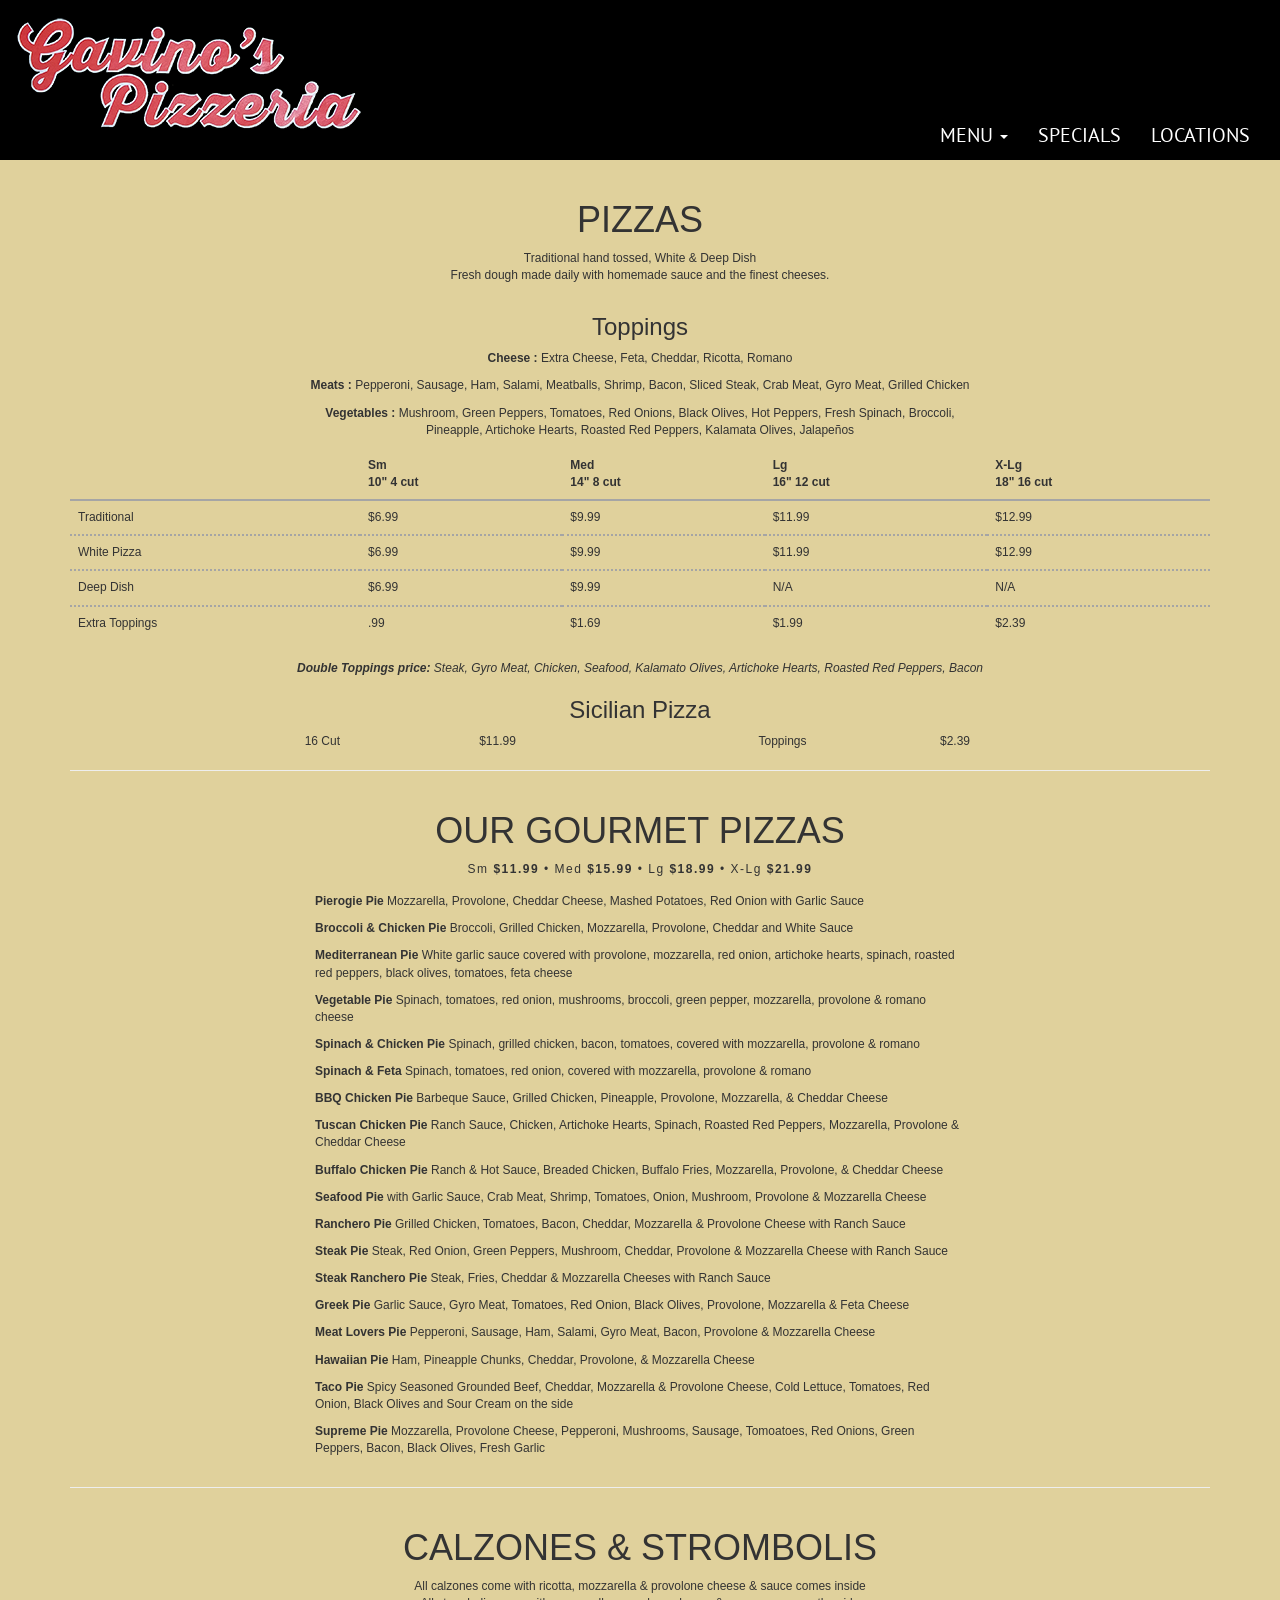
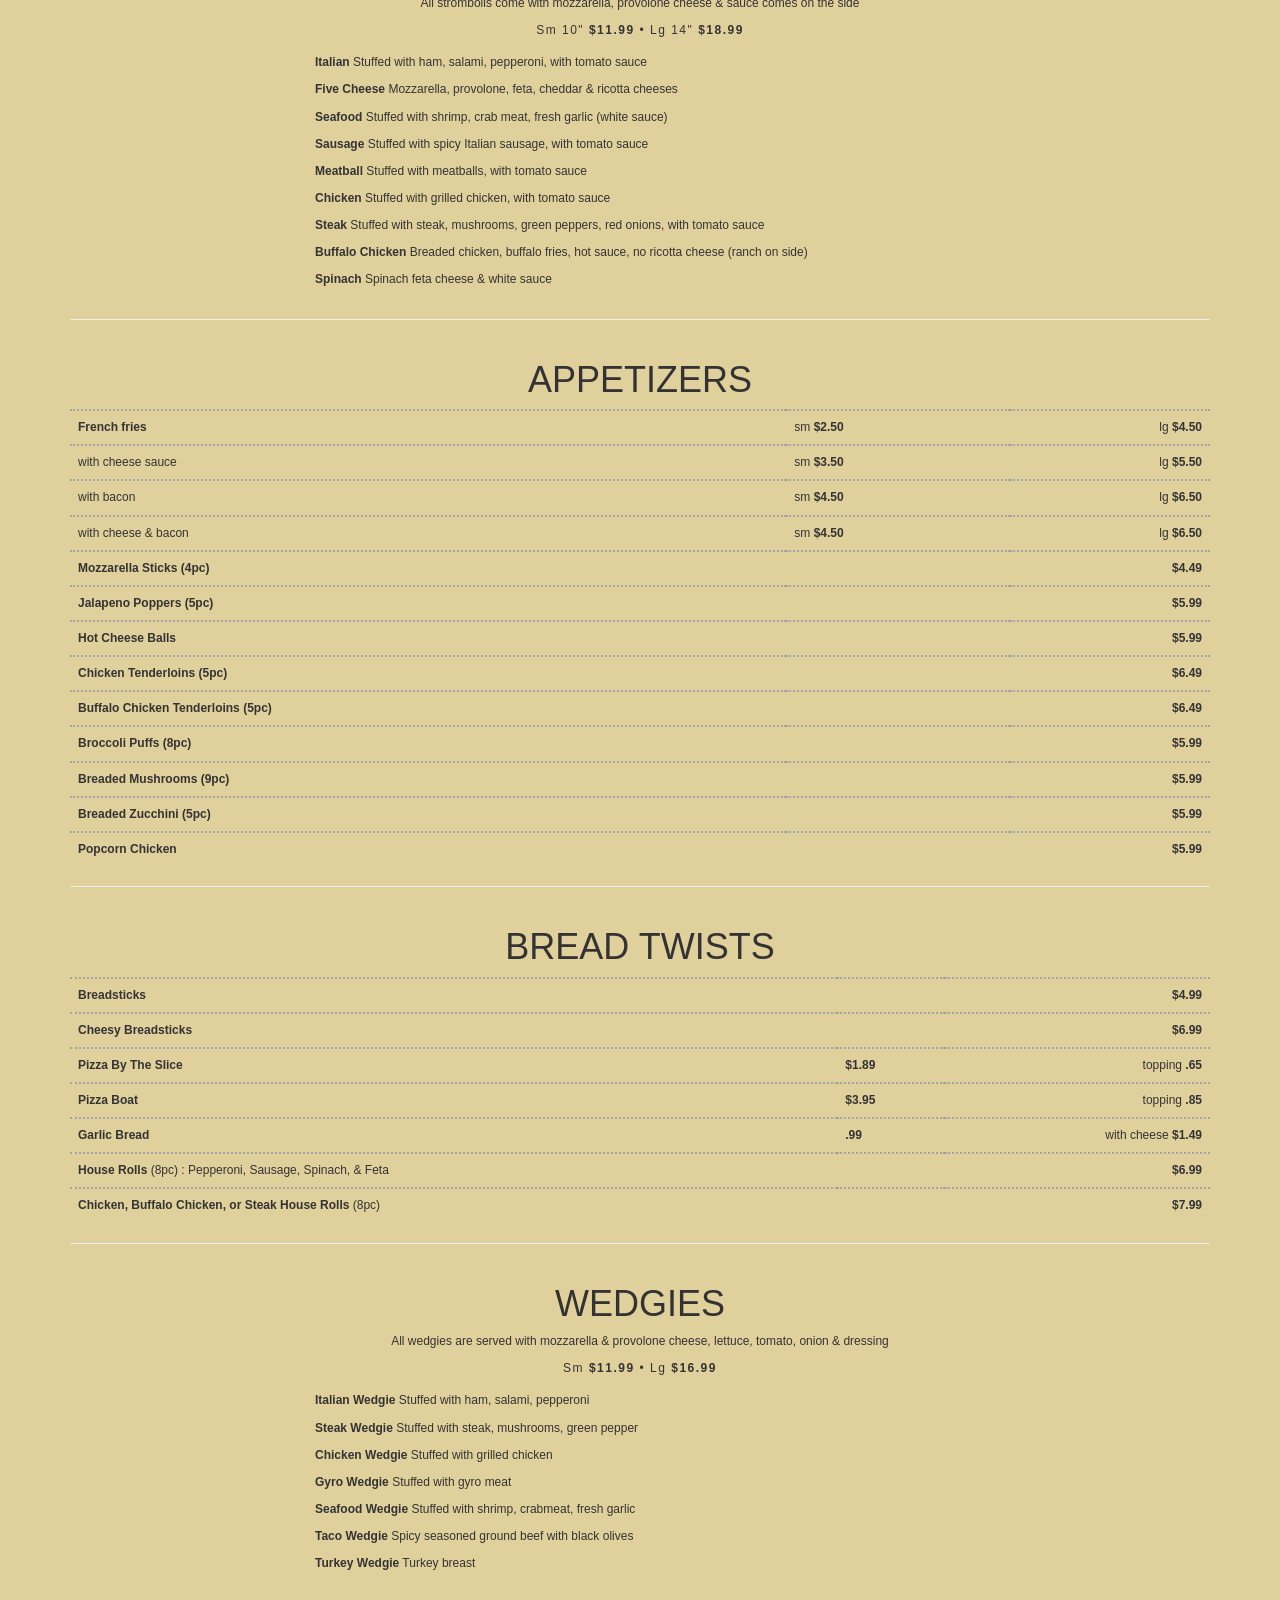
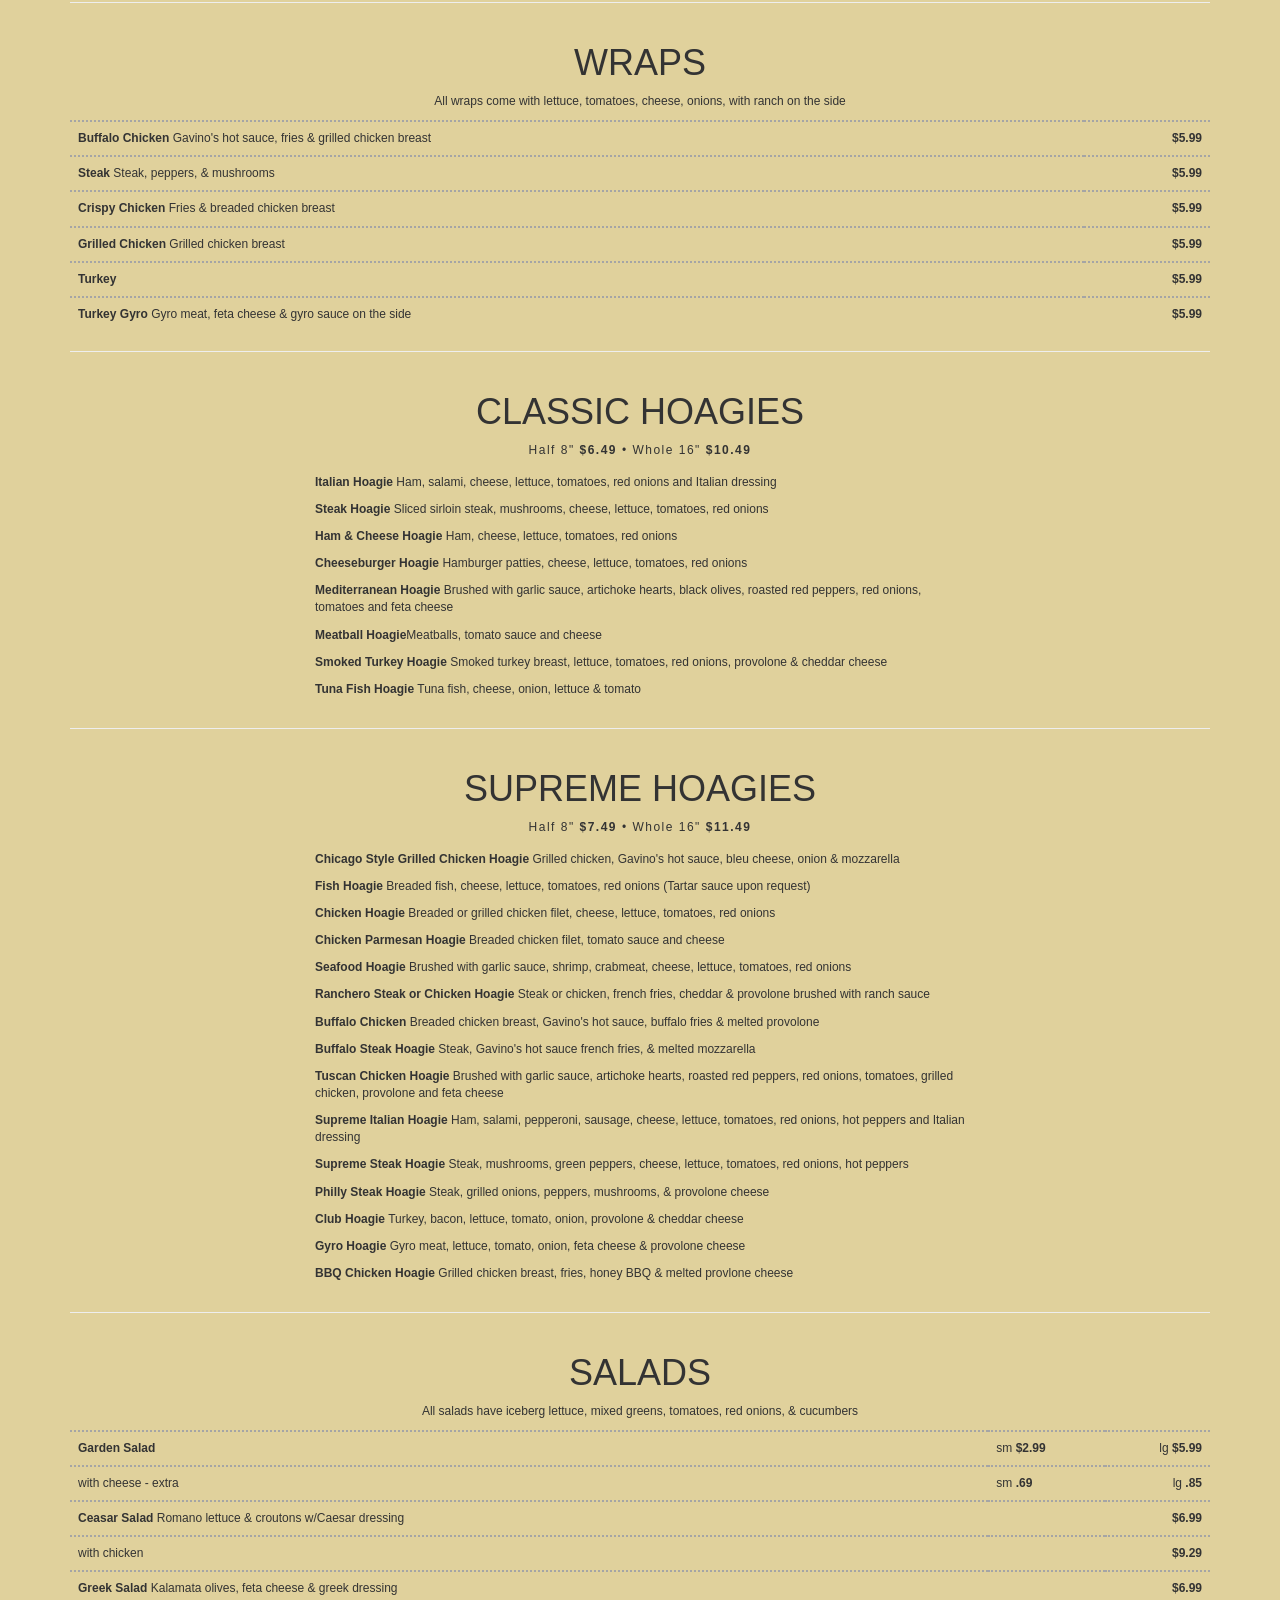
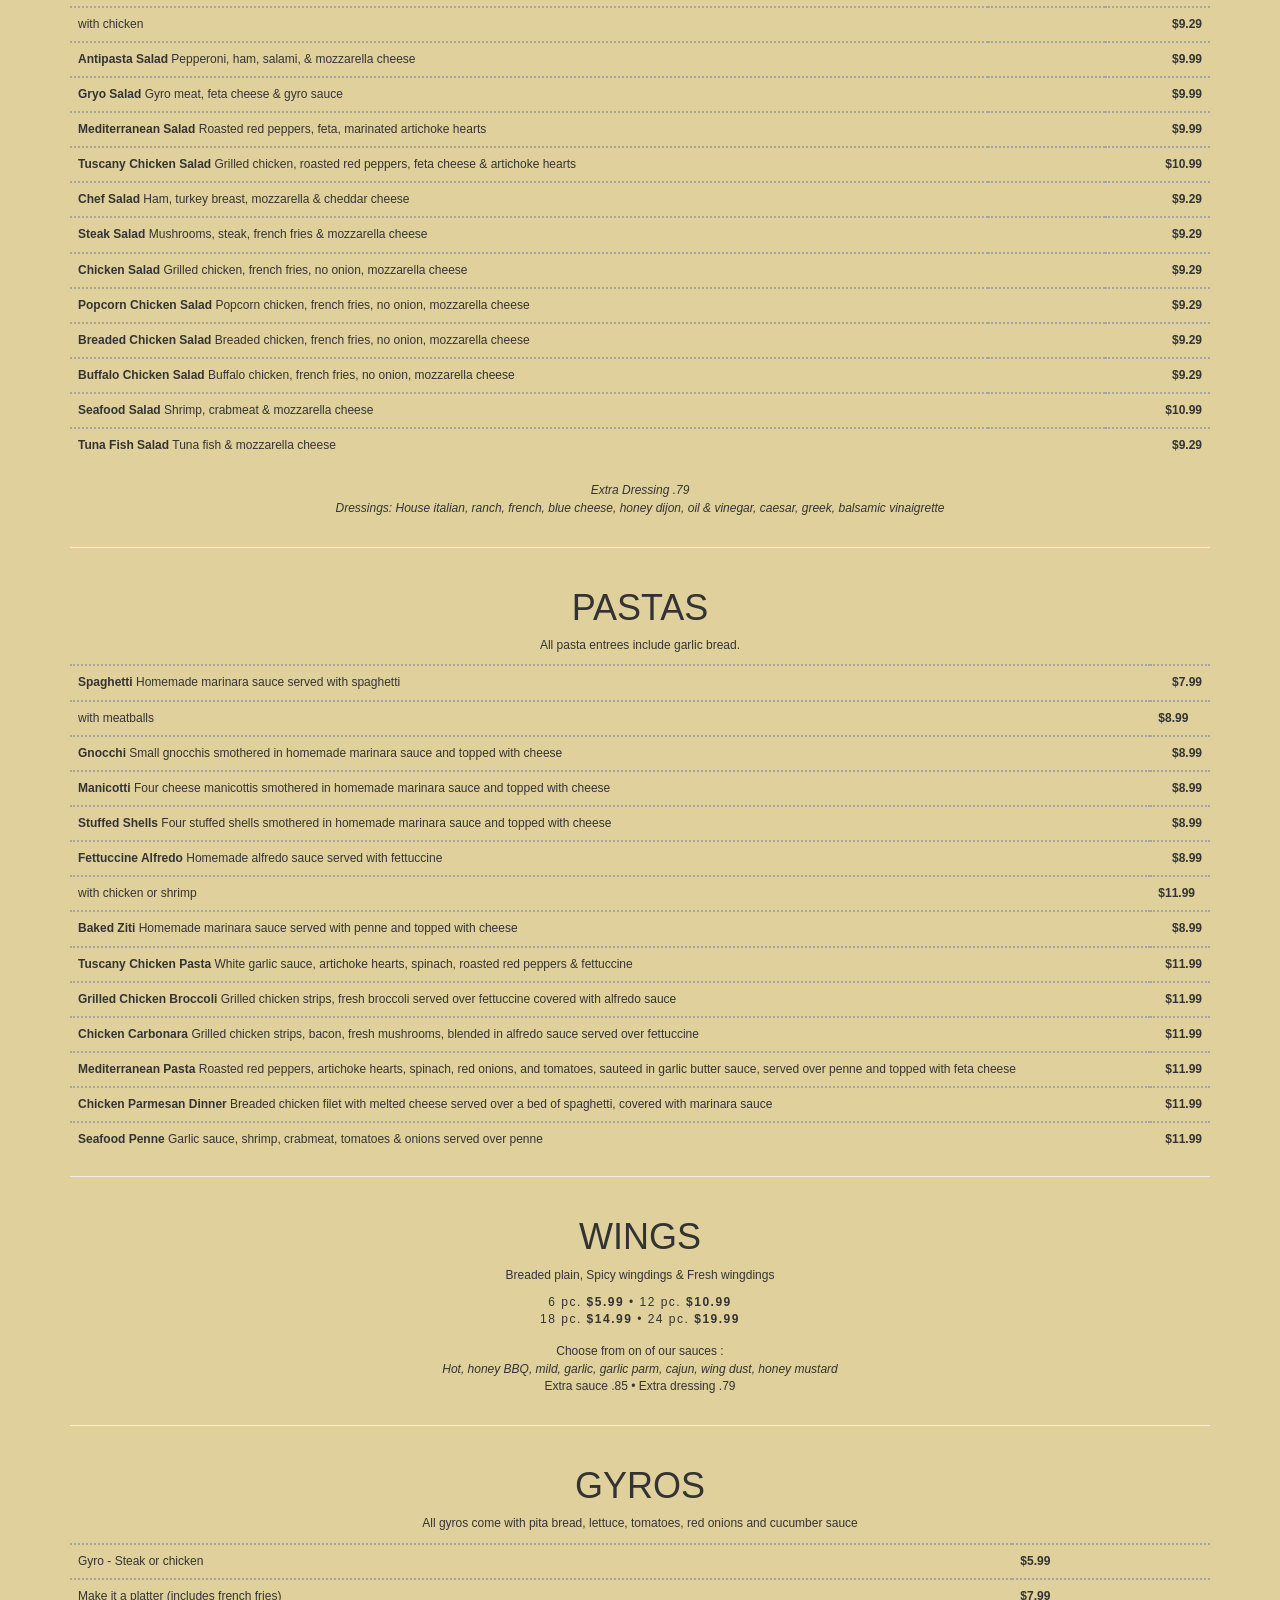
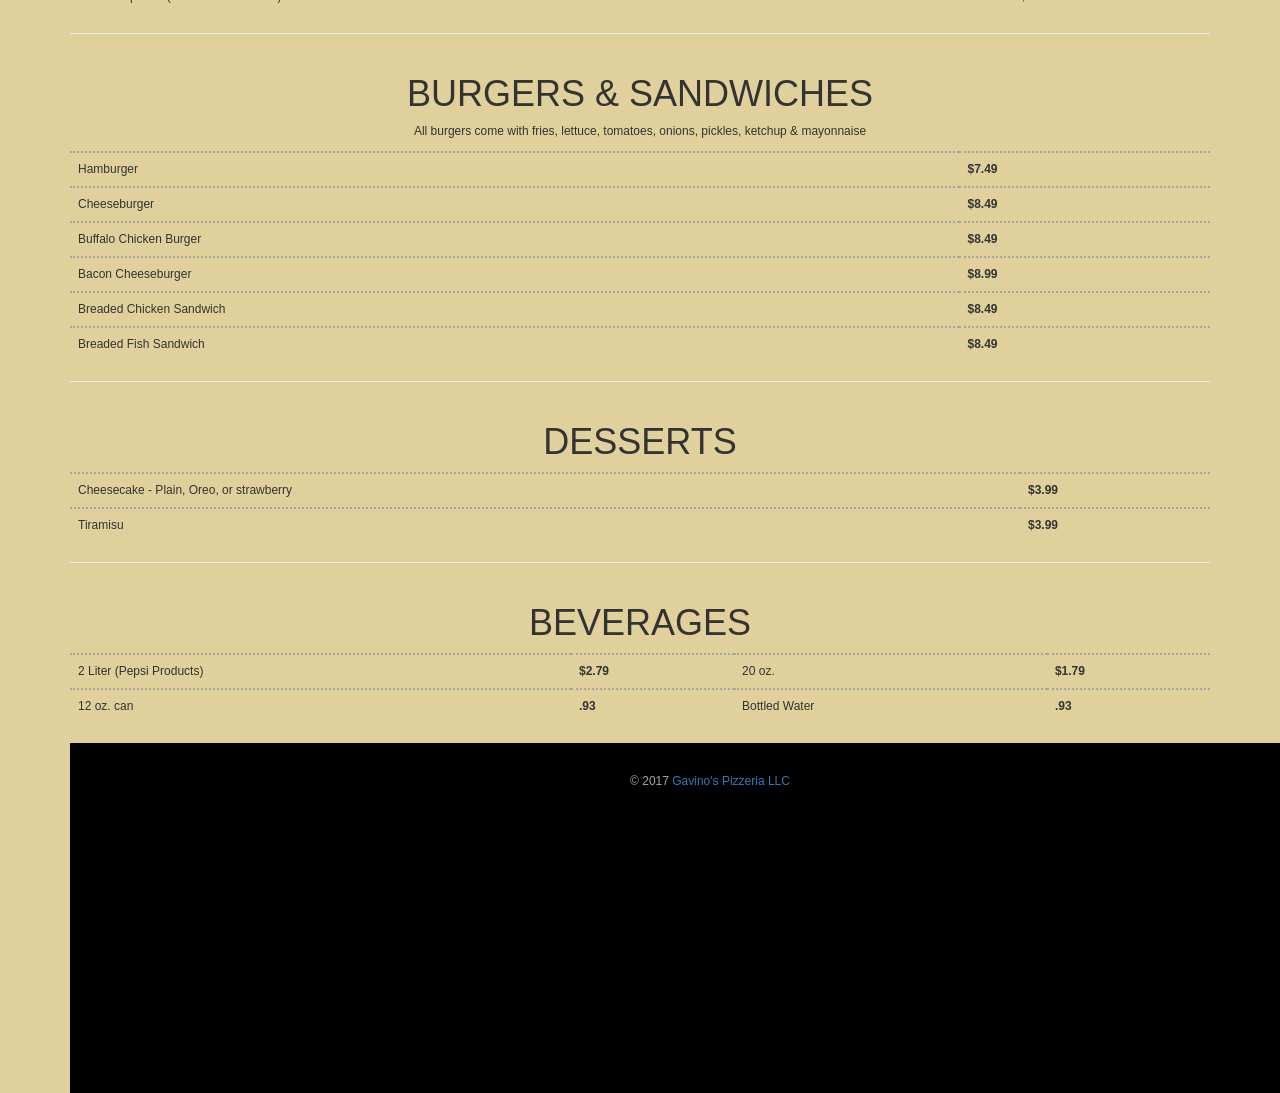
<file: new_nav.html>
<!DOCTYPE html>
<html lang="en">
  <head>
    <meta charset="utf-8">
    <meta http-equiv="X-UA-Compatible" content="IE=edge">
    <meta name="viewport" content="width=device-width, initial-scale=1">
    <!-- The above 3 meta tags *must* come first in the head; any other head content must come *after* these tags -->
    <meta name="description" content="Gavino's Pizzeria, Homemade Italian Food located in McKees Rocks, Pittsburgh, Pennsylvania.">
    <meta name="keywords" content="Gavino's, Pizza, Pizza shop, McKees Rocks, Pittsburgh, Pennsylvania, Subs, Breadsticks">
    <meta name="author" content="Stephanie Symosko">
    <title>Gavino's Pizzeria - Homemade Italian Food</title>

    <!-- Bootstrap -->
    <!-- Latest compiled and minified CSS -->
    <link rel="stylesheet" href="https://maxcdn.bootstrapcdn.com/bootstrap/3.3.7/css/bootstrap.min.css"
    integrity="sha384-BVYiiSIFeK1dGmJRAkycuHAHRg32OmUcww7on3RYdg4Va+PmSTsz/K68vbdEjh4u" crossorigin="anonymous">

    <!-- Custom Styles -->
    <link rel="stylesheet" href="css/nav_styles.css">
    <!-- <link rel="stylesheet" href="css/styles.css"> -->

    <!-- Google Fonts -->
    <link href="https://fonts.googleapis.com/css?family=PT+Sans|PT+Serif|Playfair+Display" rel="stylesheet">

    <!-- Icon Styles -->
    <link rel="stylesheet" href="https://cdnjs.cloudflare.com/ajax/libs/font-awesome/4.7.0/css/font-awesome.min.css">

    <!-- HTML5 shim and Respond.js for IE8 support of HTML5 elements and media queries -->
    <!-- WARNING: Respond.js doesn't work if you view the page via file:// -->
    <!--[if lt IE 9]>
      <script src="https://oss.maxcdn.com/html5shiv/3.7.3/html5shiv.min.js"></script>
      <script src="https://oss.maxcdn.com/respond/1.4.2/respond.min.js"></script>
    <![endif]-->
  </head>
  <body>
    <!-- Start the site navigation -->
    <nav class="navbar navbar-default">
      <div class="container-fluid">
        <!-- Brand and toggle get grouped for better mobile display -->
        <div class="navbar-header">
          <button type="button" class="navbar-toggle collapsed" data-toggle="collapse" data-target="#bs-example-navbar-collapse-1" aria-expanded="false">
            <span class="sr-only">Toggle navigation</span>
            <span class="icon-bar"></span>
            <span class="icon-bar"></span>
            <span class="icon-bar"></span>
          </button>
          <a href="index.php" class="navbar-brand">
            <img src="images/gavinos_logo.png">
          </a>
        </div>

        <!-- Collect the nav links, forms, and other content for toggling -->
        <div class="collapse navbar-collapse" id="bs-example-navbar-collapse-1">
          <ul class="nav navbar-nav navbar-right">
            <li class="dropdown">
              <a href="#" class="dropdown-toggle main-menu-item" data-toggle="dropdown" role="button" aria-haspopup="true" aria-expanded="false">Menu <span class="caret"></span></a>
              <ul class="dropdown-menu">
                <li><a href="#pizzas">Pizzas</a></li>
                <li><a href="#gourmet-pizzas">Gourmet Pizzas</a></li>
                <li><a href="#calzone-strombolis">Calzones &amp; Strombolis</a></li>
                <!-- <li class="dropdown-header">Nav header</li> -->
                <li><a class"anchor" href="#appetizers">Appetizers</a></li>
                <li><a href="#bread-twists">Bread Twists</a></li>
                <li><a href="#wedgies">Wedgies</a></li>
                <li><a href="#wraps">Wraps</a></li>
                <li><a class"anchor" href="#classic-hoagies">Classic Hoagies</a></li>
                <li><a href="#supreme-hoagies">Supreme Hoagies</a></li>
                <li><a href="#salads">Salads</a></li>
                <li><a href="#pastas">Pastas</a></li>
                <li><a href="#wings">Wings</a></li>
                <li><a href="#gyros">Gyros</a></li>
                <li><a href="#burgers-sandwiches">Burgers &amp; Sandwiches</a></li>
                <li><a href="#desserts">Desserts</a></li>
                <li><a href="#beverages">Beverages</a></li>
                <li role="separator" class="divider"></li>
                <li><a href="images/gavinos_menu_3-31.pdf" target="_blank">Full Menu</a></li>
              </ul>
            </li><!-- End Dropdown menu item -->
            <li class="main-menu-item"><a href="#">Specials</a></li>
            <li class="main-menu-item"><a href="#">Locations</a></li>
          </ul>
        </div><!-- /.navbar-collapse -->
      </div><!-- /.container-fluid -->
    </nav>




    <!-- Content -->
    <div class="container">
      <!-- Menu Item Title -->
      <div class="row">
        <div class="col-md-12 text-center">
          <h1 id="pizzas" class="text-uppercase">Pizzas</h1>
          <p>Traditional hand tossed, White &amp; Deep Dish<br/>
          Fresh dough made daily with homemade sauce and the finest cheeses.</p>
        </div>
      </div>
      <div class="row">
        <div class="col-md-12 text-center">
          <h3>Toppings</h3>
          <p>
            <strong>Cheese : </strong> Extra Cheese, Feta, Cheddar, Ricotta, Romano
          </p>
          <p>
            <strong>Meats : </strong> Pepperoni, Sausage, Ham, Salami, Meatballs, Shrimp,
            Bacon, Sliced Steak, Crab Meat, Gyro Meat, Grilled Chicken
          </p>
          <p>
            <strong>Vegetables : </strong> Mushroom, Green Peppers, Tomatoes, Red Onions,
            Black Olives, Hot Peppers, Fresh Spinach, Broccoli,<br/> Pineapple, Artichoke Hearts,
            Roasted Red Peppers, Kalamata Olives, Jalape&#241;os
          </p>
        </div>
      </div>


      <!-- Pizza Table -->
      <table  class="table">
        <thead>
          <tr>
            <th>&nbsp;</th>
            <th>Sm <br/> 10" 4 cut </th>
            <th>Med <br/> 14" 8 cut</th>
            <th>Lg <br/> 16" 12 cut</th>
            <th>X-Lg <br/> 18" 16 cut </th>
          </tr>
        </thead>
        <tbody>
          <tr>
            <td>Traditional</td>
            <td>$6.99</td>
            <td>$9.99</td>
            <td>$11.99</td>
            <td>$12.99</td>
          </tr>
          <tr>
            <td>White Pizza</td>
            <td>$6.99</td>
            <td>$9.99</td>
            <td>$11.99</td>
            <td>$12.99</td>
          </tr>
          <tr>
            <td>Deep Dish</td>
            <td>$6.99</td>
            <td>$9.99</td>
            <td>N/A</td>
            <td>N/A</td>
          </tr>
          <tr>
            <td>Extra Toppings</td>
            <td>.99</td>
            <td>$1.69</td>
            <td>$1.99</td>
            <td>$2.39</td>
          </tr>
        </tbody>
      </table>

      <div class="row double-toppings">
        <div class="col-md-12 text-center">
          <em><strong>Double Toppings price:</strong> Steak, Gyro Meat, Chicken, Seafood, Kalamato
          Olives, Artichoke Hearts, Roasted Red Peppers, Bacon </em>
        </div>
      </div>



      <div class="row">
        <div class="col-md-12 text-center">
          <h3>Sicilian Pizza</h3>
          <div class="col-xs-3 col-md-3 text-right">16 Cut</div>
          <div class="col-xs-3 col-md-3">$11.99</div>
          <div class="col-xs-3 col-md-3 ">Toppings</div>
          <div class="col-xs-3 col-md-3 text-left">$2.39</div>
        </div>
      </div>

      <!-- Horizontal Rule in between each list item -->
      <hr class="blue-divider">

      <div class="row">
        <div class="col-md-12 text-center">
          <h1 id="gourmet-pizzas" class="text-uppercase">Our Gourmet Pizzas</h1>
        </div>
      </div>
      <!-- Section Items -->
      <div class="row">
        <div class="col-md-2"></div>
        <div class="col-md-8 text-center gourmet-prices">
          Sm <strong>$11.99</strong> &#8226; Med <strong>$15.99</strong> &#8226;
          Lg <strong>$18.99</strong> &#8226; X-Lg <strong>$21.99</strong>
        </div>
        <div class="col-md-2"></div>
      </div> <!-- End Section Items -->
      <!-- Section Items -->
      <div class="row">
        <div class="col-md-2"></div>
        <div class="col-md-8 text-left">
          <p>
            <strong>Pierogie Pie</strong> Mozzarella, Provolone, Cheddar Cheese,
            Mashed Potatoes, Red Onion with Garlic Sauce
          </p>
          <p>
            <strong>Broccoli &amp; Chicken Pie</strong> Broccoli, Grilled Chicken,
            Mozzarella, Provolone, Cheddar and White Sauce
          </p>
          <p>
            <strong>Mediterranean Pie</strong> White garlic sauce covered with provolone,
            mozzarella, red onion, artichoke hearts, spinach, roasted red peppers, black
            olives, tomatoes, feta cheese
          </p>
          <p>
            <strong>Vegetable Pie</strong> Spinach, tomatoes, red onion, mushrooms,
            broccoli, green pepper, mozzarella, provolone &amp; romano cheese
          </p>
          <p>
            <strong>Spinach &amp; Chicken Pie</strong> Spinach, grilled chicken, bacon,
            tomatoes, covered with mozzarella, provolone &amp; romano
          </p>
          <p>
            <strong>Spinach &amp; Feta</strong> Spinach, tomatoes, red onion, covered with
            mozzarella, provolone &amp; romano
          </p>
          <p>
            <strong>BBQ Chicken Pie</strong> Barbeque Sauce, Grilled Chicken, Pineapple,
            Provolone, Mozzarella, &amp; Cheddar Cheese
          </p>
          <p>
            <strong>Tuscan Chicken Pie</strong> Ranch Sauce, Chicken, Artichoke Hearts,
            Spinach, Roasted Red Peppers, Mozzarella, Provolone &amp; Cheddar Cheese
          </p>
          <p>
            <strong>Buffalo Chicken Pie</strong> Ranch &amp; Hot Sauce, Breaded Chicken,
            Buffalo Fries, Mozzarella, Provolone, &amp; Cheddar Cheese
          </p>
          <p>
            <strong>Seafood Pie</strong> with Garlic Sauce, Crab Meat, Shrimp, Tomatoes,
            Onion, Mushroom, Provolone &amp; Mozzarella Cheese
          </p>
          <p>
            <strong>Ranchero Pie</strong> Grilled Chicken, Tomatoes, Bacon, Cheddar,
            Mozzarella &amp; Provolone Cheese with Ranch Sauce
          </p>
          <p>
            <strong>Steak Pie</strong> Steak, Red Onion, Green Peppers, Mushroom, Cheddar,
            Provolone &amp; Mozzarella Cheese with Ranch Sauce
          </p>
          <p>
            <strong>Steak Ranchero Pie</strong> Steak, Fries, Cheddar &amp; Mozzarella
            Cheeses with Ranch Sauce
          </p>
          <p>
            <strong>Greek Pie</strong> Garlic Sauce, Gyro Meat, Tomatoes, Red Onion,
            Black Olives, Provolone, Mozzarella &amp; Feta Cheese
          </p>
          <p>
            <strong>Meat Lovers Pie</strong> Pepperoni, Sausage, Ham, Salami, Gyro Meat,
            Bacon, Provolone &amp; Mozzarella Cheese
          </p>
          <p>
            <strong>Hawaiian Pie</strong> Ham, Pineapple Chunks, Cheddar, Provolone,
            &amp; Mozzarella Cheese
          </p>
          <p>
            <strong>Taco Pie</strong> Spicy Seasoned Grounded Beef, Cheddar, Mozzarella
            &amp; Provolone Cheese, Cold Lettuce, Tomatoes, Red Onion, Black Olives and
            Sour Cream on the side
          </p>
          <p>
            <strong>Supreme Pie</strong> Mozzarella, Provolone Cheese, Pepperoni,
            Mushrooms, Sausage, Tomoatoes, Red Onions, Green Peppers, Bacon, Black Olives,
            Fresh Garlic
          </p>
        </div>
        <div class="col-md-2"></div>
      </div> <!-- End Section Items -->

      <!-- Horizontal Rule in between each list item -->
      <hr class="blue-divider">

      <div class="row">
        <div class="col-md-12 text-center">
          <h1 id="calzones-strombolis" class="text-uppercase">Calzones &amp; Strombolis</h1>
          <p> All calzones come with ricotta, mozzarella &amp; provolone cheese
          &amp; sauce comes inside <br/>
          All strombolis come with mozzarella, provolone cheese &amp; sauce comes
          on the side
        </p>
        </div>
      </div>
      <!-- Section Items -->
      <div class="row">
        <div class="col-md-2"></div>
        <div class="col-md-8 text-center calzone-prices">
          Sm 10" <strong>$11.99</strong> &#8226;
          Lg 14" <strong>$18.99</strong>
        </div>
        <div class="col-md-2"></div>
      </div> <!-- End Section Items -->
      <!-- Section Items -->
      <div class="row">
        <div class="col-md-2"></div>
        <div class="col-md-8 text-left">
          <p>
            <strong>Italian</strong> Stuffed with ham, salami, pepperoni, with tomato sauce
          </p>
          <p>
            <strong>Five Cheese</strong> Mozzarella, provolone, feta, cheddar &amp;
            ricotta cheeses
          </p>
          <p>
            <strong>Seafood</strong> Stuffed with shrimp, crab meat, fresh garlic (white sauce)
          </p>
          <p>
            <strong>Sausage</strong> Stuffed with spicy Italian sausage, with tomato sauce
          </p>
          <p>
            <strong>Meatball</strong> Stuffed with meatballs, with tomato sauce
          </p>
          <p>
            <strong>Chicken</strong> Stuffed with grilled chicken, with tomato sauce
          </p>
          <p>
            <strong>Steak</strong> Stuffed with steak, mushrooms, green peppers, red onions,
            with tomato sauce
          </p>
          <p>
            <strong>Buffalo Chicken</strong> Breaded chicken, buffalo fries, hot sauce, no
            ricotta cheese (ranch on side)
          </p>
          <p>
            <strong>Spinach</strong> Spinach feta cheese &amp; white sauce
          </p>
        </div>
        <div class="col-md-2"></div>
      </div> <!-- End Section Items -->

      <!-- Horizontal Rule in between each list item -->
      <hr class="blue-divider">

      <!-- Appetizer Items -->
      <div class="row">
        <div class="col-md-12 text-center">
          <h1 id="appetizers" class="text-uppercase">Appetizers</h1>
        </div>
      </div>

      <table class="table">
        <tbody>
          <tr>
            <td><strong>French fries</strong></td>
            <td>sm <strong>$2.50</strong></td>
            <td class="text-right">lg <strong>$4.50</strong> </td>
          </tr>
          <tr>
            <td>with cheese sauce</td>
            <td>sm <strong>$3.50</strong> </td>
            <td class="text-right">lg <strong>$5.50</strong> </td>
          </tr>
          <tr>
            <td>with bacon</td>
            <td>sm <strong>$4.50</strong></td>
            <td class="text-right">lg <strong>$6.50</strong> </td>
          </tr>
          <tr>
            <td>with cheese &amp; bacon</td>
            <td>sm <strong>$4.50</strong> </td>
            <td class="text-right">lg <strong>$6.50</strong> </td>
          </tr>
          <tr>
            <td><strong>Mozzarella Sticks (4pc)</strong></td>
            <td></td>
            <td class="text-right"><strong>$4.49</strong></td>
          </tr>
          <tr>
            <td><strong>Jalapeno Poppers (5pc)</strong></td>
            <td></td>
            <td class="text-right"><strong>$5.99</strong></td>
          </tr>
          <tr>
            <td><strong>Hot Cheese Balls </strong></td>
            <td></td>
            <td class="text-right"><strong>$5.99</strong></td>
          </tr>
          <tr>
            <td><strong>Chicken Tenderloins (5pc) </strong></td>
            <td></td>
            <td class="text-right"><strong>$6.49</strong></td>
          </tr>
          <tr>
            <td><strong>Buffalo Chicken Tenderloins (5pc) </strong></td>
            <td></td>
            <td class="text-right"><strong>$6.49</strong></td>
          </tr>
          <tr>
            <td><strong>Broccoli Puffs (8pc) </strong></td>
            <td></td>
            <td class="text-right"><strong>$5.99</strong></td>
          </tr>
          <tr>
            <td><strong>Breaded Mushrooms (9pc) </strong></td>
            <td></td>
            <td class="text-right"><strong>$5.99</strong></td>
          </tr>
          <tr>
            <td><strong>Breaded Zucchini (5pc) </strong></td>
            <td></td>
            <td class="text-right"><strong>$5.99</strong></td>
          </tr>
          <tr>
            <td><strong>Popcorn Chicken </strong></td>
            <td></td>
            <td class="text-right"><strong>$5.99</strong></td>
          </tr>
        </tbody>
      </table>

      <!-- Horizontal Rule in between each list item -->
      <hr class="blue-divider">

      <!-- Menu Item Title -->
      <div class="row">
        <div class="col-md-12 text-center">
          <h1 id="bread-twists" class="text-uppercase">Bread Twists</h1>
        </div>
      </div>
      <!-- Bread Twist Items -->
      <table class="table">
        <tbody>
          <tr>
            <td><strong>Breadsticks</strong></td>
            <td></td>
            <td class="text-right"><strong>$4.99</strong></td>
          </tr>

          <tr>
            <td><strong>Cheesy Breadsticks</strong></td>
            <td></td>
            <td class="text-right"><strong>$6.99</strong></td>
          </tr>
          <tr>
            <td><strong>Pizza By The Slice</strong></td>
            <td><strong>$1.89</strong></td>
            <td class="text-right">topping <strong>.65</strong> </td>
          </tr>
          <tr>
            <td><strong>Pizza Boat </strong></td>
            <td><strong>$3.95</strong> </td>
            <td class="text-right">topping <strong>.85</strong> </td>
          </tr>
          <tr>
            <td><strong>Garlic Bread</strong></td>
            <td><strong>.99</strong></td>
            <td class="text-right">with cheese <strong>$1.49</strong> </td>
          </tr>
          <tr>
            <td><strong>House Rolls</strong> (8pc) : Pepperoni, Sausage, Spinach, &amp; Feta</td>
            <td></td>
            <td class="text-right"><strong>$6.99</strong></td>
          </tr>
          <tr>
            <td><strong>Chicken, Buffalo Chicken, or Steak House Rolls</strong> (8pc) </td>
            <td></td>
            <td class="text-right"><strong>$7.99</strong> </td>
          </tr>
        </tbody>
      </table>

      <!-- Horizontal Rule in between each list item -->
      <hr class="blue-divider">

      <div class="row">
        <div class="col-md-12 text-center">
          <h1 id="wedgies" class="text-uppercase">Wedgies</h1>
          <p> All wedgies are served with mozzarella &amp; provolone cheese,
          lettuce, tomato, onion &amp; dressing
        </p>
        </div>
      </div>
      <!-- Section Items -->
      <div class="row">
        <div class="col-md-2"></div>
        <div class="col-md-8 text-center wedgie-prices">
          Sm <strong>$11.99</strong> &#8226;
          Lg <strong>$16.99</strong>
        </div>
        <div class="col-md-2"></div>
      </div> <!-- End Section Items -->
      <!-- Section Items -->
      <div class="row">
        <div class="col-md-2"></div>
        <div class="col-md-8 text-left">
          <p>
            <strong>Italian Wedgie</strong> Stuffed with ham, salami, pepperoni
          </p>
          <p>
            <strong>Steak Wedgie</strong> Stuffed with steak, mushrooms, green pepper
          </p>
          <p>
            <strong>Chicken Wedgie</strong> Stuffed with grilled chicken
          </p>
          <p>
            <strong>Gyro Wedgie</strong> Stuffed with gyro meat
          </p>
          <p>
            <strong>Seafood Wedgie</strong> Stuffed with shrimp, crabmeat, fresh garlic
          </p>
          <p>
            <strong>Taco Wedgie</strong> Spicy seasoned ground beef with black olives
          </p>
          <p>
            <strong>Turkey Wedgie</strong> Turkey breast
          </p>
        </div>
        <div class="col-md-2"></div>
      </div> <!-- End Section Items -->

      <!-- Horizontal Rule in between each list item -->
      <hr class="blue-divider">



      <!-- Menu Item Title -->
      <div class="row">
        <div class="col-md-12 text-center">
          <h1 id="wraps" class="text-uppercase">Wraps</h1>
          <p>All wraps come with lettuce, tomatoes, cheese,
            onions, with ranch on the side
          </p>
        </div>
      </div>
      <!-- Wrap Items -->
      <table class="table">
        <tbody>
          <tr>
            <td><strong>Buffalo Chicken</strong> Gavino's hot sauce, fries &amp; grilled chicken
            breast </td>
            <td class="text-right"><strong>$5.99</strong></td>
          </tr>
          <tr>
            <td><strong>Steak</strong> Steak, peppers, &amp; mushrooms</td>
            <td class="text-right"><strong>$5.99</strong></td>
          </tr>
          <tr>
            <td><strong>Crispy Chicken</strong> Fries &amp; breaded chicken breast</td>
            <td class="text-right"><strong>$5.99</strong></td>
          </tr>
          <tr>
            <td><strong>Grilled Chicken</strong> Grilled chicken breast</td>
            <td class="text-right"><strong>$5.99</strong></td>
          </tr>
          <tr>
            <td><strong>Turkey</strong> </td>
            <td class="text-right"><strong>$5.99</strong></td>
          </tr>
          <tr>
            <td><strong>Turkey Gyro</strong> Gyro meat, feta cheese &amp; gyro sauce on the side </td>
            <td class="text-right"><strong>$5.99</strong></td>
          </tr>
        </tbody>
      </table>

      <!-- Horizontal Rule in between each list item -->
      <hr class="blue-divider">

      <div class="row">
        <div class="col-md-12 text-center">
          <h1 id="classic-hoagies" class="text-uppercase">Classic Hoagies</h1>
        </div>
      </div>
      <!-- Section Items -->
      <div class="row">
        <div class="col-md-2"></div>
        <div class="col-md-8 text-center classic-hoagies-price">
          Half 8" <strong>$6.49</strong> &#8226;
          Whole 16" <strong>$10.49</strong>
        </div>
        <div class="col-md-2"></div>
      </div> <!-- End Section Items -->
      <!-- Section Items -->
      <div class="row">
        <div class="col-md-2"></div>
        <div class="col-md-8 text-left">
          <p>
            <strong>Italian Hoagie</strong> Ham, salami, cheese, lettuce, tomatoes, red
            onions and Italian dressing
          </p>
          <p>
            <strong>Steak Hoagie</strong> Sliced sirloin steak, mushrooms, cheese, lettuce,
            tomatoes, red onions
          </p>
          <p>
            <strong>Ham &amp; Cheese Hoagie</strong> Ham, cheese, lettuce, tomatoes, red
            onions
          </p>
          <p>
            <strong>Cheeseburger Hoagie</strong> Hamburger patties, cheese, lettuce,
            tomatoes, red onions
          </p>
          <p>
            <strong>Mediterranean Hoagie</strong> Brushed with garlic sauce, artichoke
            hearts, black olives, roasted red peppers, red onions, tomatoes and feta
            cheese
          </p>
          <p>
            <strong>Meatball Hoagie</strong>Meatballs, tomato sauce and cheese
          </p>
          <p>
            <strong>Smoked Turkey Hoagie</strong> Smoked turkey breast, lettuce, tomatoes,
            red onions, provolone &amp; cheddar cheese
          </p>
          <p>
            <strong>Tuna Fish Hoagie</strong> Tuna fish, cheese, onion, lettuce &amp; tomato
          </p>
        </div>
        <div class="col-md-2"></div>
      </div> <!-- End Section Items -->

      <!-- Horizontal Rule in between each list item -->
      <hr class="blue-divider">

      <div class="row">
        <div class="col-md-12 text-center">
          <h1 id="supreme-hoagies" class="text-uppercase">Supreme Hoagies</h1>
        </div>
      </div>
      <!-- Section Items -->
      <div class="row">
        <div class="col-md-2"></div>
        <div class="col-md-8 text-center supreme-hoagie-price">
          Half 8" <strong>$7.49</strong> &#8226;
          Whole 16" <strong>$11.49</strong>
        </div>
        <div class="col-md-2"></div>
      </div> <!-- End Section Items -->
      <!-- Section Items -->
      <div class="row">
        <div class="col-md-2"></div>
        <div class="col-md-8 text-left">
          <p>
            <strong>Chicago Style Grilled Chicken Hoagie</strong> Grilled chicken, Gavino's
            hot sauce, bleu cheese, onion &amp; mozzarella
          </p>
          <p>
            <strong>Fish Hoagie</strong> Breaded fish, cheese, lettuce, tomatoes, red onions
            (Tartar sauce upon request)
          </p>
          <p>
            <strong>Chicken Hoagie</strong> Breaded or grilled chicken filet, cheese, lettuce,
            tomatoes, red onions
          </p>
          <p>
            <strong>Chicken Parmesan Hoagie</strong> Breaded chicken filet, tomato
            sauce and cheese
          </p>
          <p>
            <strong>Seafood Hoagie</strong> Brushed with garlic sauce, shrimp, crabmeat,
            cheese, lettuce, tomatoes, red onions
          </p>
          <p>
            <strong>Ranchero Steak or Chicken Hoagie</strong> Steak or chicken,
            french fries, cheddar &amp; provolone brushed with ranch sauce
          </p>
          <p>
            <strong>Buffalo Chicken</strong> Breaded chicken breast, Gavino's hot
            sauce, buffalo fries &amp; melted provolone
          </p>
          <p>
            <strong>Buffalo Steak Hoagie</strong> Steak, Gavino's hot sauce french
            fries, &amp; melted mozzarella
          </p>
          <p>
            <strong>Tuscan Chicken Hoagie</strong> Brushed with garlic sauce, artichoke
           	hearts, roasted red peppers, red onions, tomatoes, grilled chicken, provolone
           	and feta cheese
          </p>
          <p>
           	<strong>Supreme Italian Hoagie</strong> Ham, salami, pepperoni, sausage, cheese,
           	lettuce, tomatoes, red onions, hot peppers and Italian dressing
          </p>
          <p>
           	<strong>Supreme Steak Hoagie</strong> Steak, mushrooms, green peppers, cheese, lettuce,
           	tomatoes, red onions, hot peppers
          </p>
          <p>
           	<strong>Philly Steak Hoagie</strong> Steak, grilled onions, peppers, mushrooms, &amp;
           	provolone cheese
          </p>
          <p>
           	<strong>Club Hoagie</strong> Turkey, bacon, lettuce, tomato, onion, provolone &amp;
           	cheddar cheese
          </p>
          <p>
           	<strong>Gyro Hoagie</strong> Gyro meat, lettuce, tomato, onion, feta cheese &amp;
           	provolone cheese
          </p>
          <p>
           	<strong>BBQ Chicken Hoagie</strong>  Grilled chicken breast, fries, honey BBQ &amp;
           	melted provlone cheese
          </p>
        </div>
        <div class="col-md-2"></div>
      </div> <!-- End Section Items -->

      <!-- Horizontal Rule in between each list item -->
      <hr class="blue-divider">


      <!-- Menu Item Title -->
      <div class="row">
        <div class="col-md-12 text-center">
          <h1 id="salads" class="text-uppercase">Salads</h1>
          <p>All salads have iceberg lettuce, mixed greens, tomatoes,
          	 red onions, &amp; cucumbers
          </p>
        </div>
      </div>

      <table class="table">
        <tbody>
          <tr>
            <td><strong>Garden Salad</strong> </td>
            <td>sm <strong>$2.99</strong></td>
            <td class="text-right">lg <strong>$5.99</strong></td>
          </tr>
          <tr>
            <td>with cheese - extra</td>
            <td>sm <strong>.69</strong></td>
            <td class="text-right">lg <strong>.85</strong></td>
          </tr>
          <tr>
            <td><strong>Ceasar Salad</strong> Romano lettuce &amp; croutons w/Caesar dressing</td>
            <td></td>
            <td class="text-right"><strong>$6.99</strong></td>
          </tr>
          <tr>
            <td>with chicken</td>
            <td></td>
            <td class="text-right"><strong>$9.29</strong></td>
          </tr>
          <tr>
            <td><strong>Greek Salad</strong> Kalamata olives, feta cheese &amp; greek dressing</td>
            <td></td>
            <td class="text-right"><strong>$6.99</strong></td>
          </tr>
          <tr>
            <td>with chicken</td>
            <td></td>
            <td class="text-right"><strong>$9.29</strong></td>
          </tr>
          <tr>
            <td><strong>Antipasta Salad </strong> Pepperoni, ham, salami, &amp; mozzarella cheese</td>
            <td></td>
            <td class="text-right"><strong>$9.99</strong></td>
          </tr>
          <tr>
            <td><strong>Gryo Salad </strong> Gyro meat, feta cheese &amp; gyro sauce</td>
            <td></td>
            <td class="text-right"><strong>$9.99</strong></td>
          </tr>
          <tr>
            <td><strong>Mediterranean Salad </strong> Roasted red peppers, feta, marinated artichoke hearts</td>
            <td></td>
            <td class="text-right"><strong>$9.99</strong></td>
          </tr>
          <tr>
            <td><strong>Tuscany Chicken Salad </strong> Grilled chicken, roasted red peppers, feta cheese
            &amp; artichoke hearts</td>
            <td></td>
            <td class="text-right"><strong>$10.99</strong></td>
          </tr>
          <tr>
            <td><strong>Chef Salad </strong> Ham, turkey breast, mozzarella &amp; cheddar cheese</td>
            <td></td>
            <td class="text-right"><strong>$9.29</strong></td>
          </tr>
          <tr>
            <td><strong>Steak Salad </strong> Mushrooms, steak, french fries &amp; mozzarella cheese</td>
            <td></td>
            <td class="text-right"><strong>$9.29</strong></td>
          </tr>
          <tr>
            <td><strong>Chicken Salad </strong> Grilled chicken, french fries, no onion, mozzarella cheese </td>
            <td></td>
            <td class="text-right"><strong>$9.29</strong></td>
          </tr>
          <tr>
            <td><strong>Popcorn Chicken Salad</strong> Popcorn chicken, french fries, no onion, mozzarella cheese </td>
            <td></td>
            <td class="text-right"><strong>$9.29</strong></td>
          </tr>
          <tr>
            <td><strong>Breaded Chicken Salad</strong> Breaded chicken, french fries, no onion, mozzarella cheese</td>
            <td></td>
            <td class="text-right"><strong>$9.29</strong></td>
          </tr>
          <tr>
            <td><strong>Buffalo Chicken Salad</strong> Buffalo chicken, french fries, no onion, mozzarella cheese</td>
            <td></td>
            <td class="text-right"><strong>$9.29</strong></td>
          </tr>
          <tr>
            <td><strong>Seafood Salad</strong> Shrimp, crabmeat &amp; mozzarella cheese</td>
            <td></td>
            <td class="text-right"><strong>$10.99</strong></td>
          </tr>
          <tr>
            <td><strong>Tuna Fish Salad</strong> Tuna fish &amp; mozzarella cheese</td>
            <td></td>
            <td class="text-right"><strong>$9.29</strong></td>
          </tr>
        </tbody>
      </table>


      <div class="row">
        <div class="col-md-12 text-center">
          <p><em>Extra Dressing .79 </br>
          Dressings: House italian, ranch, french, blue cheese, honey dijon,
          oil &amp; vinegar, caesar, greek, balsamic vinaigrette</em>
          </p>
        </div>
      </div>
      <!-- Horizontal Rule in between each list item -->
      <hr class="blue-divider">

    <!-- Menu Item Title -->
      <div class="row">
        <div class="col-md-12 text-center">
          <h1 id="pastas" class="text-uppercase">Pastas</h1>
          <p>All pasta entrees include garlic bread.
          </p>
        </div>
      </div>
      <table class="table">
        <tbody>
          <tr>
            <td><strong>Spaghetti</strong> Homemade marinara sauce served with spaghetti</br>
             </td>
            <td class="text-right"><strong>$7.99</strong></td>
          </tr>
          <tr>
            <td>with meatballs</td>
            <td><strong>$8.99</strong></td>
          </tr>
          <tr>
            <td><strong>Gnocchi</strong> Small gnocchis smothered in homemade marinara sauce and topped with cheese </td>
            <td class="text-right"><strong>$8.99</strong></td>
          </tr>
          <tr>
            <td><strong>Manicotti</strong> Four cheese manicottis smothered in homemade marinara sauce and topped with cheese</td>
            <td class="text-right"><strong>$8.99</strong></td>
          </tr>
          <tr>
            <td><strong>Stuffed Shells</strong> Four stuffed shells smothered in homemade marinara sauce and topped with cheese </td>
            <td class="text-right"><strong>$8.99</strong></td>
          </tr>
          <tr>
            <td><strong>Fettuccine Alfredo </strong> Homemade alfredo sauce served with fettuccine</td>
            <td class="text-right"><strong>$8.99</strong></td>
          </tr>
          <tr>
            <td>with chicken or shrimp </td>
            <td><strong>$11.99</strong></td>
          </tr>
          <tr>
            <td><strong>Baked Ziti </strong> Homemade marinara sauce served with penne and topped with cheese </td>
            <td class="text-right"><strong>$8.99</strong></td>
          </tr>
          <tr>
            <td><strong>Tuscany Chicken Pasta </strong> White garlic sauce, artichoke hearts, spinach, roasted red peppers &amp; fettuccine </td>
            <td class="text-right"><strong>$11.99</strong></td>
          </tr>
          <tr>
            <td><strong>Grilled Chicken Broccoli </strong> Grilled chicken strips, fresh broccoli served over fettuccine covered
            with alfredo sauce</td>
            <td class="text-right"><strong>$11.99</strong></td>
          </tr>
          <tr>
            <td><strong>Chicken Carbonara </strong> Grilled chicken strips, bacon, fresh mushrooms, blended in
            alfredo sauce served over fettuccine </td>
            <td class="text-right"><strong>$11.99</strong></td>
          </tr>
          <tr>
            <td><strong>Mediterranean Pasta </strong> Roasted red peppers, artichoke hearts, spinach, red onions, and tomatoes,
            sauteed in garlic butter sauce, served over penne and topped with feta cheese </td>
            <td class="text-right"><strong>$11.99</strong></td>
          </tr>
          <tr>
            <td><strong>Chicken Parmesan Dinner</strong> Breaded chicken filet with melted cheese served over a bed of spaghetti,
            covered with marinara sauce  </td>
            <td class="text-right"><strong>$11.99</strong></td>
          </tr>
          <tr>
            <td><strong>Seafood Penne</strong> Garlic sauce, shrimp, crabmeat, tomatoes &amp; onions served over penne </td>
            <td class="text-right"><strong>$11.99</strong></td>
          </tr>
        </tbody>
      </table>

     <!-- Horizontal Rule in between each list item -->
      <hr class="blue-divider">



    <!-- Wings Menu Items -->
    <div class="row">
      <div class="col-md-12 text-center">
          <h1 id="wings" class="text-uppercase">Wings</h1>
          <p>
            Breaded plain, Spicy wingdings &amp; Fresh wingdings
          </p>
      </div>
    </div>
    <div class="row">
      <div class="col-md-2"></div>
      <div class="col-md-8 text-center wing-prices">
        6 pc. <strong>$5.99</strong> &#8226;
        12 pc. <strong>$10.99</strong> <br/>
        18 pc. <strong>$14.99</strong> &#8226;
        24 pc. <strong>$19.99</strong>
      </div>
      <div class="col-md-2"></div>
    </div> <!-- End Section Items -->
    <div class="row">
      <div class="col-md-12 text-center">
          <p>
            Choose from on of our sauces : <br/>
            <em>
              Hot, honey BBQ, mild, garlic, garlic parm, cajun, wing dust,
              honey mustard
            </em><br/>
            Extra sauce .85 &#8226; Extra dressing .79
          </p>
      </div>
    </div>

    <!-- Horizontal Rule in between each list item -->
     <hr class="blue-divider">

    <!-- Gyro Menu Items -->
     <div class="row">
       <div class="col-md-12 text-center">
           <h1 id="gyros" class="text-uppercase">Gyros</h1>
           <p>
             All gyros come with pita bread, lettuce, tomatoes,
             red onions and cucumber sauce
           </p>
       </div>
     </div>
    <table class="table">
      <tbody>
        <tr>
          <td>Gyro - Steak or chicken</td>
          <td><strong>$5.99</strong></td>
        </tr>
        <tr>
          <td>Make it a platter (includes french fries)</td>
          <td><strong>$7.99</strong></td>
        </tr>
      </tbody>
    </table>

    <!-- Horizontal Rule in between each list item -->
     <hr class="blue-divider">

    <!-- Gyro Menu Items -->
     <div class="row">
       <div class="col-md-12 text-center">
           <h1 id="burgers-sandwiches" class="text-uppercase">Burgers &amp; Sandwiches</h1>
           <p>
             All burgers come with fries, lettuce, tomatoes,
             onions, pickles, ketchup &amp; mayonnaise
           </p>
       </div>
     </div>
    <table class="table">
      <tbody>
        <tr>
          <td>Hamburger</td>
          <td><strong>$7.49</strong></td>
        </tr>
        <tr>
          <td>Cheeseburger</td>
          <td><strong>$8.49</strong></td>
        </tr>
        <tr>
          <td>Buffalo Chicken Burger</td>
          <td><strong>$8.49</strong></td>
        </tr>
        <tr>
          <td>Bacon Cheeseburger</td>
          <td><strong>$8.99</strong></td>
        </tr>
        <tr>
          <td>Breaded Chicken Sandwich</td>
          <td><strong>$8.49</strong></td>
        </tr>
        <tr>
          <td>Breaded Fish Sandwich</td>
          <td><strong>$8.49</strong></td>
        </tr>
      </tbody>
    </table>

    <!-- Horizontal Rule in between each list item -->
     <hr class="blue-divider">

    <!-- Dessert Items -->
     <div class="row">
       <div class="col-md-12 text-center">
           <h1 id="dessert" class="text-uppercase">Desserts</h1>
       </div>
     </div>
    <table class="table">
      <tbody>
        <tr>
          <td>Cheesecake - Plain, Oreo, or strawberry</td>
          <td><strong>$3.99</strong></td>
        </tr>
        <tr>
          <td>Tiramisu</td>
          <td><strong>$3.99</strong></td>
        </tr>
      </tbody>
    </table>

    <!-- Horizontal Rule in between each list item -->
     <hr class="blue-divider">

    <!-- Beverage Items -->
     <div class="row">
       <div class="col-md-12 text-center">
           <h1 id="beverages" class="text-uppercase">Beverages</h1>
       </div>
     </div>
    <table class="table">
      <tbody>
        <tr>
          <td>2 Liter (Pepsi Products)</td>
          <td><strong>$2.79</strong></td>
          <td>20 oz.</td>
          <td><strong>$1.79</strong></td>
        </tr>
        <tr>
          <td>12 oz. can</td>
          <td><strong>.93</strong></td>
          <td>Bottled Water</td>
          <td><strong>.93</strong></td>
        </tr>
      </tbody>
    </table>




    <!-- Site Footer Content -->
    <footer class="footer clearfix footer-borderless text-center">
      <p class="footer-link">
        <!-- update url in href -->
        &copy; 2017 <a href="www.URL.com">Gavino's Pizzeria LLC</a>
      </p>
    </footer>
    <!-- jQuery (necessary for Bootstrap's JavaScript plugins) -->
    <script src="https://ajax.googleapis.com/ajax/libs/jquery/1.12.4/jquery.min.js"></script>

    <!-- Include all compiled plugins (below), or include individual files as needed -->
    <!-- Latest compiled and minified JavaScript -->
    <script src="https://maxcdn.bootstrapcdn.com/bootstrap/3.3.7/js/bootstrap.min.js"
    integrity="sha384-Tc5IQib027qvyjSMfHjOMaLkfuWVxZxUPnCJA7l2mCWNIpG9mGCD8wGNIcPD7Txa"
    crossorigin="anonymous">
    </script>
  </body>
</html>
</file>
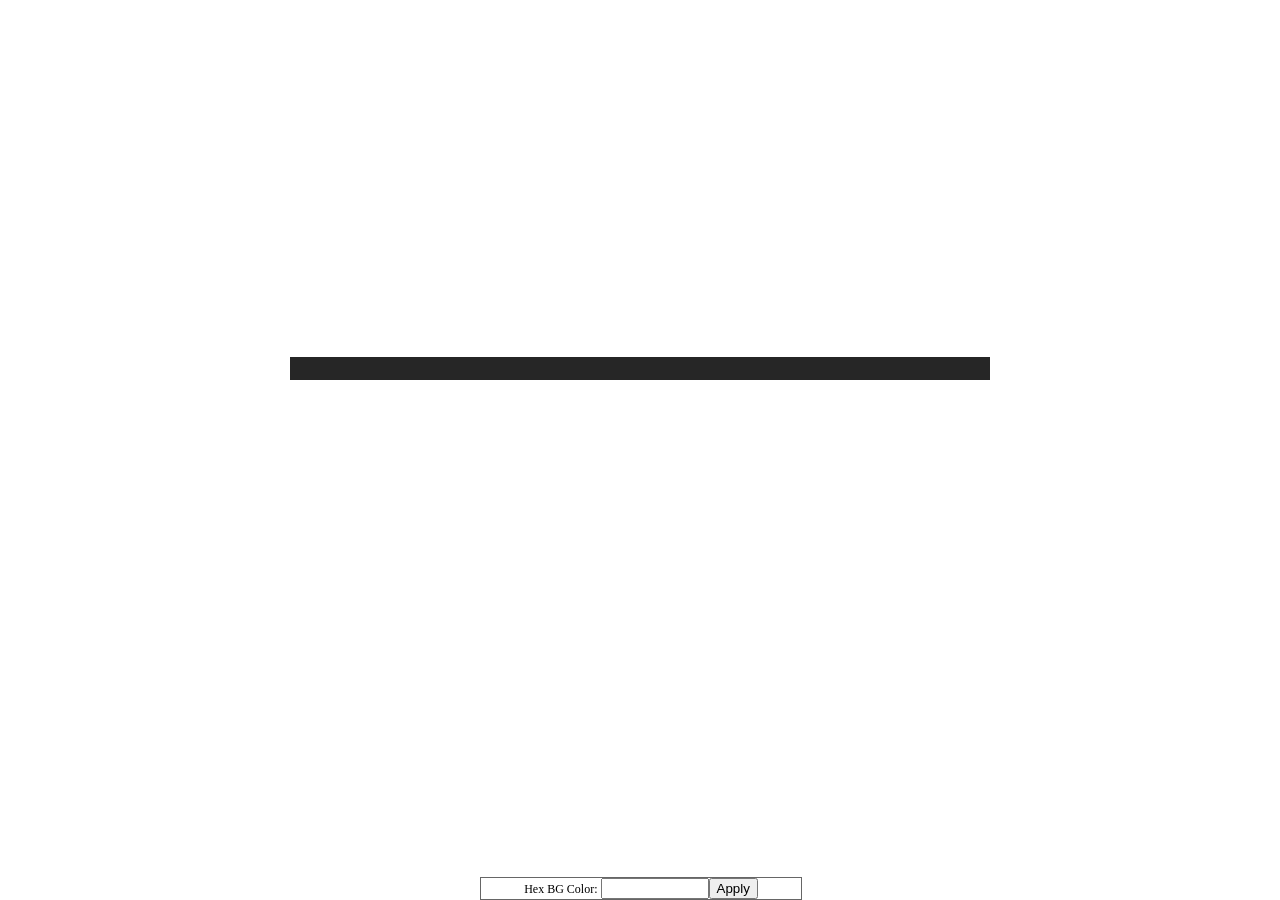
<file: old/_easyrotator_preview.htm>
<!DOCTYPE html PUBLIC "-//W3C//DTD XHTML 1.0 Transitional//EN" "http://www.w3.org/TR/xhtml1/DTD/xhtml1-transitional.dtd">
<html xmlns="http://www.w3.org/1999/xhtml">
<head>
<meta http-equiv="Content-Type" content="text/html; charset=UTF-8" />
<title>EasyRotator Preview</title>
<script language="javascript" type="text/javascript">
var expDays = 400;
var exp = new Date(); 
exp.setTime(exp.getTime() + (expDays*24*60*60*1000));
/*function getCookieVal (offset) {  
	var endstr = document.cookie.indexOf (";", offset);  
	if (endstr == -1) { endstr = document.cookie.length; }
	return unescape(document.cookie.substring(offset, endstr));
}
function GetCookie (name) {  
	var arg = name + "=";  
	var alen = arg.length;  
	var clen = document.cookie.length;  
	var i = 0;  
	while (i < clen) {    
		var j = i + alen;    
		if (document.cookie.substring(i, j) == arg) return getCookieVal (j);    
		i = document.cookie.indexOf(" ", i) + 1;    
		if (i == 0) break;   
	}  
	return null;
}
function SetCookie (name, value) {  
	var argv = SetCookie.arguments;  
	var argc = SetCookie.arguments.length;  
	var expires = (argc > 2) ? argv[2] : null;  
	var path = (argc > 3) ? argv[3] : null;  
	var domain = (argc > 4) ? argv[4] : null;  
	var secure = (argc > 5) ? argv[5] : false;  
	document.cookie = name + "=" + escape (value) + 
	((expires == null) ? "" : ("; expires=" + expires.toGMTString())) + 
	((path == null) ? "" : ("; path=" + path)) +  
	((domain == null) ? "" : ("; domain=" + domain)) +    
	((secure == true) ? "; secure" : "");
}*/
/*function SetCookie(c_name,value,expiredays)
{
var exdate=new Date();
exdate.setDate(exdate.getDate()+expiredays);
document.cookie=c_name+ "=" +escape(value)+
((expiredays==null) ? "" : ";expires="+exdate.toGMTString());
}
function GetCookie(c_name)
{
if (document.cookie.length>0)
  {
  c_start=document.cookie.indexOf(c_name + "=");
  if (c_start!=-1)
    { 
    c_start=c_start + c_name.length+1; 
    c_end=document.cookie.indexOf(";",c_start);
    if (c_end==-1) c_end=document.cookie.length;
    return unescape(document.cookie.substring(c_start,c_end));
    } 
  }
return null; //"";
}*/

var savedValue = null;
function restorePageBG()
{
	return; // ALL OF THIS IS HANDLED REMOTELY IN AS
	/*
	//var savedValue = readPref(); //GetCookie('xfs_preview_color');
	alert('cookie value: ' + savedValue);
	if (savedValue == null || savedValue == '')
		savedValue = '#FFFFFF';
	//document.bgColor = savedValue;
	document.body.style.backgroundColor = savedValue;
	document.getElementById('color_ti').value = savedValue;
	*/
}
function savePageBG()
{
	var curValue = document.getElementById('color_ti').value;
	//document.bgColor = curValue;
	document.body.style.backgroundColor = curValue;
	//writePref(curValue); //SetCookie('xfs_preview_color', curValue, 400);// exp);
}
</script>
</head>
<body onload="restorePageBG();">
<div align="center" style="margin-top: 50px;">
	<!-- Begin DWUser_EasyRotator -->
<script type="text/javascript" src="http://c520866.r66.cf2.rackcdn.com/1/js/easy_rotator.min.js"></script>
<div class="dwuserEasyRotator" style="width: 700px; height: 400px; position:relative; text-align: left;" data-erConfig="{autoplayEnabled:true, autoplayDelay:4000, lpp:'[base64]'}" data-erName="gavinos">
	<div data-ertype="content" style="display: none;"><ul data-erlabel="Main Category">
	<li>
		<img class="main" src="images/photos/pizza2.jpg" alt="Delicious, hand-tossed pizza you can enjoy by dining in or have it delivered hot to your door." />
		<img class="thumb" src="images/photos/pizza2.jpg" />
		<span class="title">Delicious, hand-tossed pizza you can enjoy by dining in or have it delivered hot to your door.</span>
	</li>
	<li>
		<img class="main" src="images/photos/lasagna2.jpg" alt="Thick, hearty home-style lasagna just like mom used to make." />
		<img class="thumb" src="images/photos/lasagna2.jpg" />
		<span class="title">Thick, hearty home-style lasagna just like mom used to make.</span>
	</li>
	<li>
		<img class="main" src="images/photos/gyro2.jpg" alt="Prepared to Greek perfection with juicy slices of lamb, chicken or steak." />
		<img class="thumb" src="images/photos/gyro2.jpg" />
		<span class="title">Prepared to Greek perfection with juicy slices of lamb, chicken or steak.</span>
	</li>
	<li>
		<img class="main" src="images/photos/chicken-wings2.jpg" alt="Mouth-watering wings in all of your favorite flavors." />
		<img class="thumb" src="images/photos/chicken-wings2.jpg" />
		<span class="title">Mouth-watering wings in all of your favorite flavors.</span>
	</li>
	<li>
		<img class="main" src="images/photos/chicken-salad2.jpg" alt="Light done right! We offer several tasty salads including: grilled chicken, steak and seafood to name a few." />
		<img class="thumb" src="images/photos/chicken-salad2.jpg" />
		<span class="title">Light done right! We offer several tasty salads including: grilled chicken, steak and seafood to name a few.</span>
	</li>
</ul>
</div>
	<div data-ertype="layout" data-ertemplateName="NONE" style="">
		
		<div class="erimgMain" style="position: absolute; left:0;right:0;top:0;bottom:70px;" data-erConfig="{___numTiles:3, scaleMode:'fillArea', imgType:'main', __loopNextButton:false, arrowButtonMode:'rollover'}">
			<div class="erimgMain_slides" style="position: absolute; left:0px; top:0; bottom:0; right:0px;">
				<div class="erimgMain_slide">
					<div class="erimgMain_img" style="position: absolute; left: 0; right: 0; top: 0; bottom: 0;"></div>
					<div class="" style="background: #000; background: rgba(0,0,0,0.85); position: absolute; left: 0; right: 0; bottom: 0; padding: 5px; color: #FFF; font-family: Arial; font-size: 12px;">
						<p class="erimgMain_title" style="padding: 0; margin: 0 0 3px 0; font-weight: bold;"></p>
						<p class="erimgMain_desc" style="padding: 0 0 10px 0; margin: 0;"></p>
					</div>
				</div>
			</div>
			<div class="erimgMain_arrowLeft" style="position:absolute; left: 10px; top: 50%; margin-top: -15px;" data-erConfig="{image:'circleSmall', image2:'circleSmall'}"></div>
			<div class="erimgMain_arrowRight" style="position:absolute; right: 10px; top: 50%; margin-top: -15px;"></div>
		</div>
		<div class="erimgMain rotatorTileNav" style="position: absolute; left:0;right:0;bottom:0;height:80px;" data-erConfig="{numTiles:-1, scaleMode:'fillArea', imgType:'thumb', loopNextButton:false, arrowButtonMode:'rollover', __slideLinkEvent:'rollover'}">
			<div style="position: absolute; left: 0; top: 10px; right: 0; bottom: 0; background: #FFF;"></div>
			<div class="erimgMain_slides" style="position: absolute; left:0px; top:0; bottom:0; right:0px;">
				<div class="erimgMain_slide">
					<div class="erimgMain_img" style="position: absolute; left: 0; right: 0; top: 10px; bottom: 0; margin: 2px 1px;"></div>
					<!-- <div class="" style="background: #555; position: absolute; left: 1px; right: 1px; top: 10px; bottom: 0; padding: 5px; color: #FFF; font-family: Arial; font-size: 12px; text-align: center;">
						<p class="erimgMain_title" style="padding: 5px; margin: 0 0 3px 0; font-weight: bold;"></p>
					</div> -->
					<div class="selectionArrow visibleWhenSelected" style="position: absolute; top: 0; left: 50%; margin-left: -10px; width: 20px; height: 10px; background-image: url('http://easyrotator.s3.amazonaws.com/1/i/rotator/FFF_arrow10_export.png');"></div>
				</div>
			</div>
			<div class="erimgMain_arrowLeft" style="position:absolute; left: 60px; top: 50%; margin-top: -10px;" data-erConfig="{image:'circleSmall', image2:'circleSmall'}"></div>
			<div class="erimgMain_arrowRight" style="position:absolute; right: 60px; top: 50%; margin-top: -10px;"></div>
		</div>
				
		
		<div class="erabout erFixCSS3" style="color: #FFF; text-align: left; background: #000; background:rgba(0,0,0,0.93); border: 2px solid #FFF; padding: 20px; font: normal 11px/14px Verdana,_sans; width: 300px; border-radius: 10px; display:none;">
			This <a style="color:#FFF;" href="http://www.dwuser.com/easyrotator/" target="_blank">jQuery slider</a> was created with the free <a style="color:#FFF;" href="http://www.dwuser.com/easyrotator/" target="_blank">EasyRotator</a> software from DWUser.com.
			<br /><br />
			Need a powerful <a style="color:#FFF;" href="http://www.dwuser.com/flashslideshow/" target="_blank">Flash slideshow</a> creator with built-in iPhone/iPad/Android support?  EasyRotator is supported by the <a style="color:#FFF;" href="http://www.dwuser.com/flashslideshow/" target="_blank">XML Flash Slideshow v4 Software</a>.
			<br /><br />
			<a style="color:#FFF;" href="#" class="erabout_ok">OK</a>   
		</div>
		<noscript>
			Rotator powered by <a href="http://www.dwuser.com/easyrotator/">EasyRotator</a>, a free and easy <a href="http://www.dwuser.com/easyrotator/">jQuery slider</a> builder from DWUser.com.  Please enable JavaScript to view. 
		</noscript>
		<script type="text/javascript">/*Avoid IE gzip bug*/(function(b,c,d){try{if(!b[d]){b[d]="temp";var a=c.createElement("script");a.type="text/javascript";a.src="http://easyrotator.s3.amazonaws.com/1/js/nozip/easy_rotator.min.js";c.getElementsByTagName("head")[0].appendChild(a)}}catch(e){alert("EasyRotator fail; contact support.")}})(window,document,"er_$144");</script>
	</div>
</div>
<!-- End DWUser_EasyRotator -->
</div>
<div style="position: absolute; bottom: 0; left:50%; margin-left: -160px; width: 320px; background-color: 
#FFFFFF; border: 1px solid #666666; text-align: center; font-size:12px;" align="center">
	Hex BG Color: <input type="text" style="width: 100px;" id="color_ti"/><input name="Button" type="button" onclick="savePageBG()" value="Apply" />
</div>
</body>
</html>
</file>
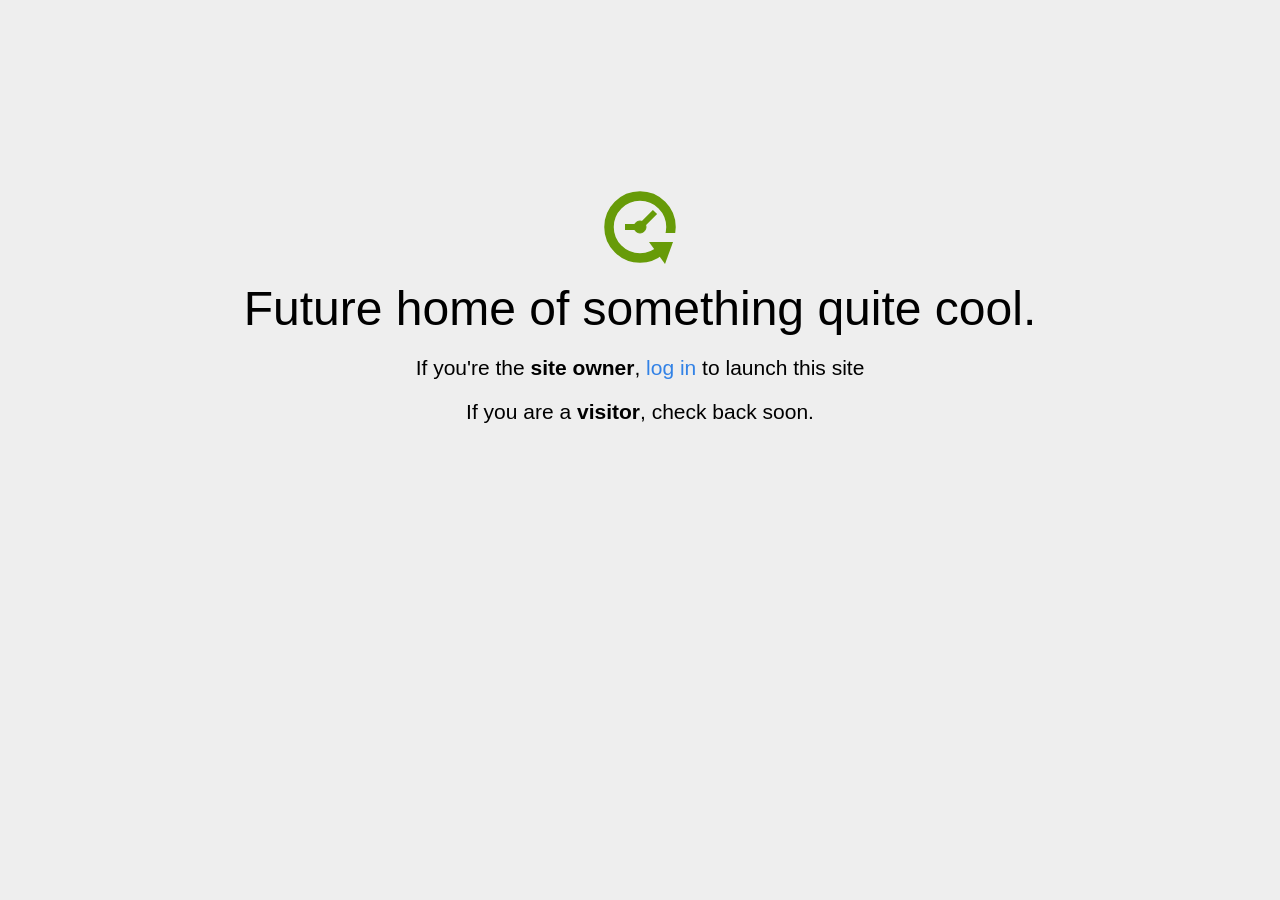
<file: old/home.html>
<!DOCTYPE html>
<html>
<head>
<title>Coming Soon</title>
<meta http-equiv="content-type" content="text/html; charset=utf-8" >
<meta name="viewport" content="width=device-width, initial-scale=1.0">
<style type="text/css">
body {
  /*background: linear-gradient(90deg, white, gray);*/
  background-color: #eee;
}

body, h1, p {
  font-family: "Helvetica Neue", "Segoe UI", Segoe, Helvetica, Arial, "Lucida Grande", sans-serif;
  font-weight: normal;
  margin: 0;
  padding: 0;
  text-align: center;
}

.container {
  margin-left:  auto;
  margin-right:  auto;
  margin-top: 177px;
  max-width: 1170px;
  padding-right: 15px;
  padding-left: 15px;
}

.row:before, .row:after {
  display: table;
  content: " ";
}

h1 {
  font-size: 48px;
  font-weight: 300;
  margin: 0 0 20px 0;
}

.lead {
  font-size: 21px;
  font-weight: 200;
  margin-bottom: 20px;
}

p {
  margin: 0 0 10px;
}

a {
  color: #3282e6;
  text-decoration: none;
}
</style>
</head>

<body>
<div class="container text-center" id="error">

  <svg height="100" width="100">
    <circle cx="50" cy="50" r="31" stroke="#679b08" stroke-width="9.5" fill="none" />
    <circle cx="50" cy="50" r="6" stroke="#679b08" stroke-width="1" fill="#679b08" />
    <line x1="50" y1="50" x2="35" y2="50" style="stroke:#679b08;stroke-width:6" />
    <line x1="65" y1="35" x2="50" y2="50" style="stroke:#679b08;stroke-width:6" />
    <path d="M59 65 L83 65 L75 87 Z" fill="#679b08" />
    <rect width="20" height="9" x="70" y="56" style="fill:#eee;stroke-width:0;" />
  </svg>
  <div class="row">
    <div class="col-md-12">
      <div class="main-icon text-success"><span class="uxicon uxicon-clock-refresh"></span></div>
      <h1>Future home of something quite cool.</h1>
      <p class="lead">If you're the <strong>site owner</strong>, <a href="/cpanel">log in</a> to launch this site</p>
      <p class="lead">If you are a <strong>visitor</strong>, check back soon.</p>
    </div>
  </div>

</div>

</body>
</html>
</file>
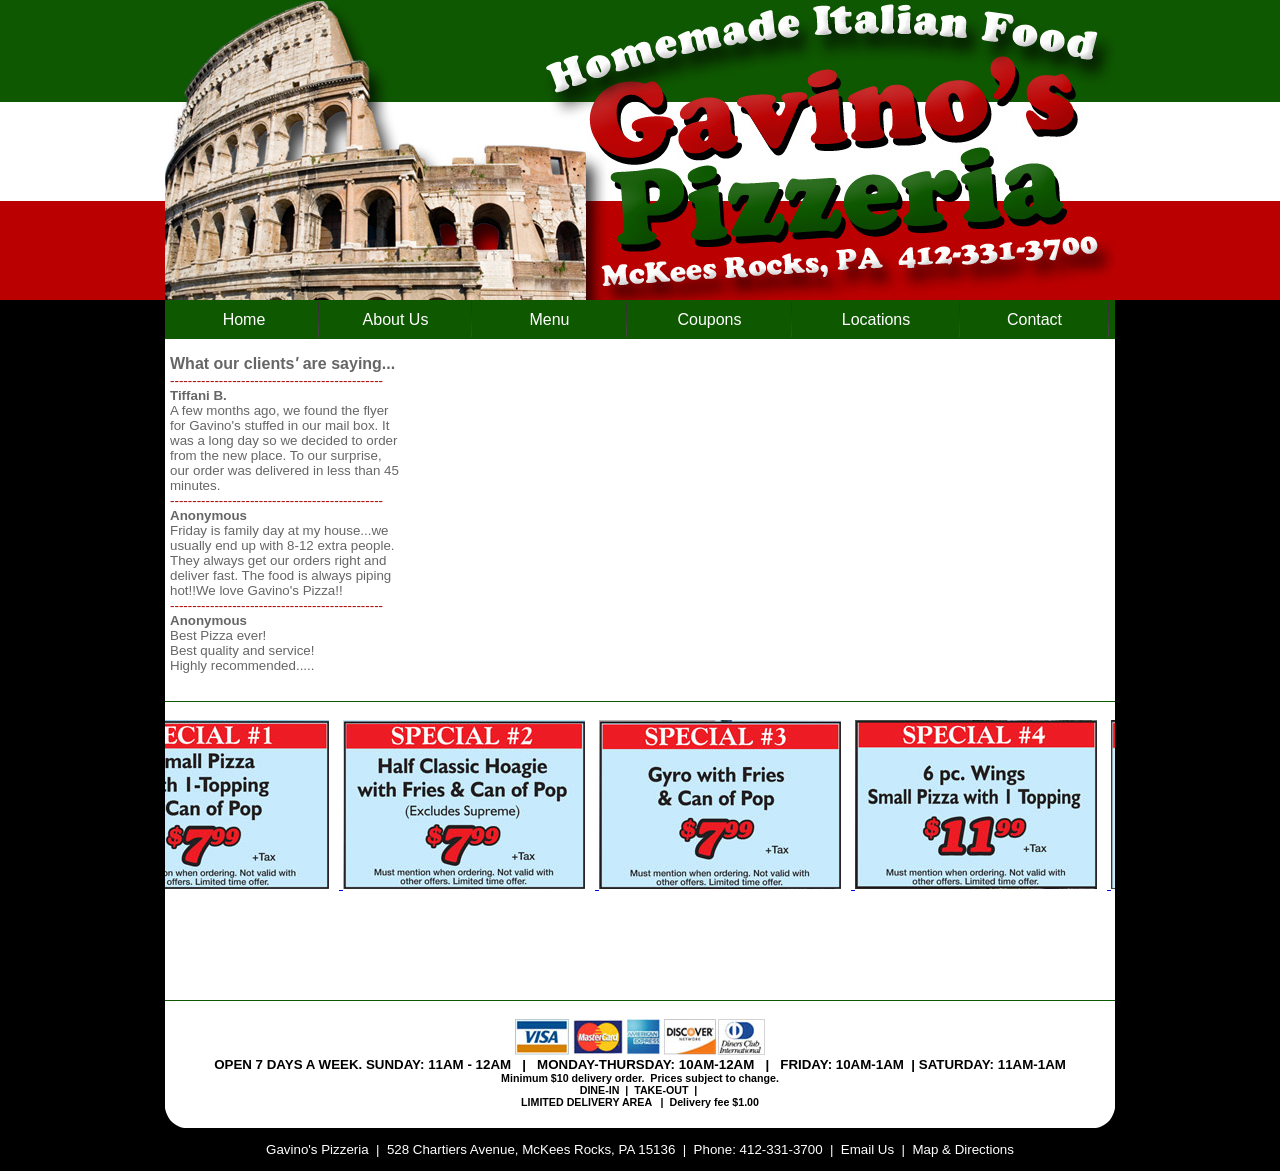
<file: old/old_index.html>
﻿<!DOCTYPE html PUBLIC "-//W3C//DTD XHTML 1.0 Transitional//EN" "http://www.w3.org/TR/xhtml1/DTD/xhtml1-transitional.dtd">
<html xmlns="http://www.w3.org/1999/xhtml" xmlns:v="urn:schemas-microsoft-com:vml" xmlns:o="urn:schemas-microsoft-com:office:office">

<head runat="server">

<meta http-equiv="Content-Language" content="en-us" />
<meta http-equiv="Content-Type" content="text/html; charset=utf-8" />
<title>Gavino&#39;s Pizza, McKees Rocks, Pittsburgh, PA
</title>

<meta name="keywords" content="pizza mckees rocks, mckees rocks, mc kees rocks, pizza carnegie, pizza, pizza 15136, gavino's pizzeria, gavino's pizza, pizza pittsburgh, pizza ingram, pizza crafton, italian food mckees rocks, chicken wings mckees rocks, hot wings mckees rocks, pizza chartiers avenue, pizza delivery, mckees rocks restaurants, mckees rocks dinner, pittsburgh pizza specials, italian food pittsburgh, hoagies mckees rocks, mckees rocks subs, calzone mckees rocks" />
<meta name="description" content="Gavino's Pizza serves the McKees Rocks area with outstanding homemade pizza, pasta, wings and much more! Come dine-in, carry-out or we'll deliver!" />

<link rel="stylesheet" href="images/menu_style.css" type="text/css" />



<style type="text/css">

u.style
{color:#FFFFFF;}
span.style2
{color:#FFFFFF;}
}

.style1 {
	border-color: #c0c0c0;
	border-width: 0;
}
.style5 {
	border-color: #c0c0c0;
	border-width: 0;
	background-color: #FFFFFF;
}
blockquote{margin:0;padding:0;}
.yls-rc{color:#666;margin:.5em 0;}
.style14 {
	text-align: center;
}
.style23 {
	border-left-color: #c0c0c0;
	border-left-width: 0px;
	border-right-color: #c0c0c0;
	border-right-width: 0px;
	border-top-color: #c0c0c0;
	border-top-width: 0px;
	border-bottom-color: #c0c0c0;
	border-bottom-width: 0;
	}
html
{
    margin: 0;
    padding: 0;
    height: 100%;
}
body
{
    padding: 0;
    height: 100%;
	margin-left: 0;
	margin-right: 0;
	margin-top: 0;
}
object
{
    vertical-align: top;
}
.style29 {
	padding: 1px 4px;
	text-align: left;
	font-family: Arial, Helvetica, sans-serif;
	font-size: 10pt;
	color: #FFFFFF;
	border-right-style: none;
	border-right-width: medium;
	background-color: #0E5800;
	border-left-style: none;
	border-left-width: medium;
	border-top-style: none;
	border-top-width: medium;
}
.style32 {
	border-color: #FFFFFF;
	border-width: 0;
	margin-bottom: 0px;
	background-color: #000000;
}
.style35 {
	font-family: Arial, Helvetica, sans-serif;
}
.style37 {
	font-size: 10pt;
}
.style39 {
	text-decoration: none;
}
.style48 {
	background-color: #FFFFFF;
}
.style49 {
	color: #FF5E16;
}
.style50 {
	color: #E5E5E5;
}
.style51 {
	text-align: left;
	margin-left: 5px;
	margin-right: 5px;
}
.style52 {
	text-align: center;
	background-color: #FFFFFF;
}
.style53 {
	text-align: left;
}
.style54 {
	border-color: #FFFFFF;
	border-width: 0;
	margin-bottom: 0px;
}
.style55 {
	color: #666666;
}
.style57 {
	font-size: 10pt;
	font-family: Arial, Helvetica, sans-serif;
	color: #666666;
}
.style56 {
	color: #6EECAC;
}
.style59 {
	border-color: #c0c0c0;
	border-width: 0;
	margin-right: 0px;
}
.style67 {
	text-align: left;
	background-color: #FFFFFF;
}
.style68 {
	font-family: Arial, Helvetica, sans-serif;
	font-size: small;
}
.style69 {
	font-size: 8pt;
	color: #000000;
}
.style78 {
	background-color: #FF5E16;
}
.style81 {
	font-weight: normal;
}
.style82 {
	color: #008000;
	font-weight: normal;
}
.style85 {
	font-weight: normal;
	color: #FFFFFF;
}
.style86 {
	color: #008000;
	font-size: 10pt;
	font-weight: normal;
}
.style90 {
	color: #FFFFFF;
}
.style92 {
	text-align: center;
	background-color: #FFFFFF;
	color: #FFFFFF;
}
.style94 {
	text-align: center;
	font-family: Arial, Helvetica, sans-serif;
	font-size: 9pt;
	color: #FFFFFF;
}
.style96 {
	color: #A90000;
}
.style97 {
	background-image: url('images/header-side-bkg-nobevel.jpg');
}
.style98 {
	border-width: 0px;
}
.style99 {
	color: #666666;
	font-size: 10pt;
}
.style100 {
	color: #008000;
}
.style101 {
	font-size: 10pt;
	color: #000000;
}
</style>
<script type="text/javascript">

  var _gaq = _gaq || [];
  _gaq.push(['_setAccount', 'UA-26747639-1']);
  _gaq.push(['_trackPageview']);

  (function() {
    var ga = document.createElement('script'); ga.type = 'text/javascript'; ga.async = true;
    ga.src = ('https:' == document.location.protocol ? 'https://ssl' : 'http://www') + '.google-analytics.com/ga.js';
    var s = document.getElementsByTagName('script')[0]; s.parentNode.insertBefore(ga, s);
  })();

</script>
<script type="text/javascript">

  var _gaq = _gaq || [];
  _gaq.push(['_setAccount', 'UA-29235877-1']);
  _gaq.push(['_trackPageview']);

  (function() {
    var ga = document.createElement('script'); ga.type = 'text/javascript'; ga.async = true;
    ga.src = ('https:' == document.location.protocol ? 'https://ssl' : 'http://www') + '.google-analytics.com/ga.js';
    var s = document.getElementsByTagName('script')[0]; s.parentNode.insertBefore(ga, s);
  })();

</script>
</head>

<body id="mBody" runat="server" style="margin-left: 0; margin-right: 0; background-color: #000000; margin-bottom: 0; ">

<div class="style14">

<form id="form1" runat="server">
	<table style="width: 100%" cellspacing="0" cellpadding="0" class="style1">
		<tr>
			<td>
			<table style="width: 100%; " cellspacing="0" cellpadding="0" class="style1" align="center">
				<tr>
					<td>

						<table style="width: 100%" cellspacing="0" cellpadding="0" class="style59" align="center">
							<tr>
								<td class="style14" style="width: 100%; " valign="top">
								<table style="width: 100%" cellspacing="0" cellpadding="0" class="style97">
									<tr>
										<td style="width: 1188px">
										<a href="index.html">
										<img src="images/header-gavinos-nobevel-950.jpg" width="950" height="300" alt="Gavino's Pizza, McKees Rocks, Pittsburgh" title="Gavino's Pizza, McKees Rocks, Pittsburgh" class="style98" longdesc="gavino's pizza mckees rocks pittsburgh pa" /></a></td>
									</tr>
								</table>
								</td>
															</tr>
							</table>

					</td>
				</tr>
				<tr>
					<td>

						<table style="width: 950px" cellspacing="0" cellpadding="0" class="style1" align="center">
							<tr>
								<td valign="bottom">
								<table style="width: 100%" cellspacing="0" cellpadding="0" class="style23">
									<tr>
										<td class="style29" style="height: 37px">
										<div class="menu">
		<ul style="width: 940px" class="style78">
			<li style="width: 150px"><a href="index.html">Home</a></li>
			<li style="width: 153px"><a href="about.aspx" id="current">About Us</a></li>
			<li style="width: 155px"><a href="images/gavinos_menu_3-31.pdf" target="_blank">Menu</a></li>
          	<li style="width: 165px"><a href="#coupons">Coupons</a>
          </li>
          	<li style="width: 168px"><a href="locations.aspx">Locations</a></li>


			<li style="width: 149px"><a href="contact.aspx">Contact</a></li>
		</ul>
	</div>
</td>
									</tr>
									</table>
								</td>
							</tr>
							</table>

					</td>
				</tr>
				<tr>
					<td valign="top">
					<table style="width: 950px; " cellspacing="0" cellpadding="0" class="style32" align="center">
						<tr>
							<td valign="top" style="width: 242px" class="style48">
							<div>

								<table style="width: 100%" cellspacing="0" cellpadding="0" class="style1">
									<tr>
										<td valign="top">
										<p class="style51">
										<span class="style35">
										<strong>
										<font size="3">
										<span class="style55">What our clients<em>&#39;</em> are saying...</span><span class="style49"><br />
										</span>
										</font></strong></span><span class="style37">
										<span class="style96">
										<span class="style35">
										------------------------------------------------</span></span></span><span class="style35"><span class="style37"><span class="style56"><br />
										</span></span></span>
										<span class="style55">
										<span class="style35"><strong>
										<span class="style37">Tiffani B.</span></strong><span class="style37"><br />
								</span></span></span><span class="style57">A few
										months ago, we found the flyer for
										Gavino&#39;s stuffed in our mail box. It was
										a long day so we decided to order from
										the new place. To our surprise, our
										order was delivered in less than 45
										minutes.</span><span class="style55"><span class="style35"><span class="style37"><br />
								</span></span></span><span class="style37">
										<span class="style96">
										<span class="style35">
										------------------------------------------------</span></span></span><span class="style35"><span class="style37"><span class="style55"><strong><br />
										Anonymous</strong></span></span></span><span class="style55"><span class="style35"><span class="style37"><br />
								</span></span></span><span class="style57">
										Friday is family day at my house...we
										usually end up with 8-12 extra people.
										They always get our orders right and
										deliver fast. The food is always piping
										hot!!We love Gavino&#39;s Pizza!!<br />
										</span><span class="style37">
										<span class="style96">
										<span class="style35">
										------------------------------------------------<br />
										</span></span></span><span class="style35"><span class="style37"><span class="style55"><strong>
										Anonymous</strong></span></span><strong><font size="2"><span class="style55"><br />
										</span></font></strong>
										<span class="style99">Best Pizza ever!<br />
										Best quality and service!<br />
										Highly recommended.....
										</span></span></p>
										</td>
									</tr>
								</table>

							</div>
							</td>
							<td valign="top" class="style48">

								<table style="width: 100%" cellspacing="0" cellpadding="0" class="style1">
									<tr>
										<td valign="top">
      &nbsp;</td>
									</tr>
									<tr>
										<td valign="top" class="style14">
      &nbsp;</td>
									</tr>
									</table>

							</td>
						</tr>
					</table>
					</td>
				</tr>
				<tr>
					<td>

						<table style="width: 950px; " cellspacing="0" cellpadding="0" align="center" class="style5">
							<tr>
								<td valign="bottom" style="height: 13px" class="style52">
								<img src="images/divider-green.jpg" width="100%" height="1" /></td>
							</tr>
							<tr>
								<td valign="bottom" style="height: 12px" class="style92">
								<a name="coupons">.</a></td>
							</tr>
							<tr>
								<td valign="bottom" style="height: 13px" class="style52">
<script type="text/javascript">

/***********************************************
* Conveyor belt slideshow script- © Dynamic Drive DHTML code library (www.dynamicdrive.com)
* This notice MUST stay intact for legal use
* Visit Dynamic Drive at http://www.dynamicdrive.com/ for full source code
***********************************************/


//Specify the slider's width (in pixels)
var sliderwidth="950px"
//Specify the slider's height
var sliderheight="250px"
//Specify the slider's slide speed (larger is faster 1-10)
var slidespeed=2
//configure background color:
slidebgcolor="#FFFFFF"

//Specify the slider's images
var leftrightslide=new Array()
var finalslide=''
leftrightslide[0]='<a href="menu.aspx#pizzas" /a> <img src="images/coupons/122012/01.jpg" alt="pizza special" border=0></a>'
leftrightslide[1]='<a href="menu.aspx#hoagies" /a> <img src="images/coupons/122012/02.jpg" alt="pizza special" border=0></a>'
leftrightslide[2]='<a href="menu.aspx#gyros" /a> <img src="images/coupons/122012/03.jpg" alt="pizza special" border=0></a>'
leftrightslide[3]='<a href="menu.aspx#pizzas" /a> <img src="images/coupons/122012/04.jpg" alt="pizza special" border=0></a>'
leftrightslide[4]='<a href="menu.aspx#hoagies" /a> <img src="images/coupons/122012/05.jpg" alt="pizza special" border=0></a>'
leftrightslide[5]='<a href="menu.aspx#pizzas" /a> <img src="images/coupons/122012/06.jpg" alt="pizza special" border=0></a>'
leftrightslide[6]='<a href="menu.aspx#wings" /a> <img src="images/coupons/122012/07.jpg" alt="pizza special" border=0></a>'
leftrightslide[7]='<a href="menu.aspx#gyros" /a> <img src="images/coupons/122012/08.jpg" alt="pizza special" border=0></a>'
leftrightslide[8]='<a href="menu.aspx#hoagies" /a> <img src="images/coupons/122012/09.jpg" alt="pizza special" border=0></a>'
leftrightslide[9]='<a href="menu.aspx#pizzas" /a> <img src="images/coupons/122012/11.jpg" alt="pizza special" border=0></a>'
leftrightslide[10]='<a href="menu.aspx#pizzas" /a> <img src="images/coupons/122012/12.jpg" alt="pizza special" border=0></a>'
leftrightslide[11]='<a href="menu.aspx#pizzas" /a> <img src="images/coupons/122012/13.jpg" alt="pizza special" border=0></a>'
leftrightslide[12]='<a href="menu.aspx#pizzas" /a> <img src="images/coupons/122012/14.jpg" alt="pizza special" border=0></a>'
leftrightslide[13]='<a href="menu.aspx#pizzas" /a> <img src="images/coupons/122012/15.jpg" alt="pizza special" border=0></a>'
leftrightslide[14]='<a href="menu.aspx#pizzas" /a> <img src="images/coupons/122012/16.jpg" alt="pizza special" border=0></a>'
//Specify gap between each image (use HTML):
var imagegap="<img src='images/coupons/imagegap.png'>"


//Specify pixels gap between each slideshow rotation (use integer):
var slideshowgap=15


////NO NEED TO EDIT BELOW THIS LINE////////////

var copyspeed=slidespeed
leftrightslide='<nobr>'+leftrightslide.join(imagegap)+'</nobr>'
var iedom=document.all||document.getElementById
if (iedom)
document.write('<span id="temp" style="visibility:hidden;position:absolute;top:-100px;left:-9000px">'+leftrightslide+'</span>')
var actualwidth=''
var cross_slide, ns_slide

function fillup(){
if (iedom){
cross_slide=document.getElementById? document.getElementById("test2") : document.all.test2
cross_slide2=document.getElementById? document.getElementById("test3") : document.all.test3
cross_slide.innerHTML=cross_slide2.innerHTML=leftrightslide
actualwidth=document.all? cross_slide.offsetWidth : document.getElementById("temp").offsetWidth
cross_slide2.style.left=actualwidth+slideshowgap+"px"
}
else if (document.layers){
ns_slide=document.ns_slidemenu.document.ns_slidemenu2
ns_slide2=document.ns_slidemenu.document.ns_slidemenu3
ns_slide.document.write(leftrightslide)
ns_slide.document.close()
actualwidth=ns_slide.document.width
ns_slide2.left=actualwidth+slideshowgap
ns_slide2.document.write(leftrightslide)
ns_slide2.document.close()
}
lefttime=setInterval("slideleft()",30)
}
window.onload=fillup

function slideleft(){
if (iedom){
if (parseInt(cross_slide.style.left)>(actualwidth*(-1)+8))
cross_slide.style.left=parseInt(cross_slide.style.left)-copyspeed+"px"
else
cross_slide.style.left=parseInt(cross_slide2.style.left)+actualwidth+slideshowgap+"px"

if (parseInt(cross_slide2.style.left)>(actualwidth*(-1)+8))
cross_slide2.style.left=parseInt(cross_slide2.style.left)-copyspeed+"px"
else
cross_slide2.style.left=parseInt(cross_slide.style.left)+actualwidth+slideshowgap+"px"

}
else if (document.layers){
if (ns_slide.left>(actualwidth*(-1)+8))
ns_slide.left-=copyspeed
else
ns_slide.left=ns_slide2.left+actualwidth+slideshowgap

if (ns_slide2.left>(actualwidth*(-1)+8))
ns_slide2.left-=copyspeed
else
ns_slide2.left=ns_slide.left+actualwidth+slideshowgap
}
}


if (iedom||document.layers){
with (document){
document.write('<table border="0" cellspacing="0" cellpadding="0"><td>')
if (iedom){
write('<div style="position:relative;width:'+sliderwidth+';height:'+sliderheight+';overflow:hidden">')
write('<div style="position:absolute;width:'+sliderwidth+';height:'+sliderheight+';background-color:'+slidebgcolor+'" onMouseover="copyspeed=0" onMouseout="copyspeed=slidespeed">')
write('<div id="test2" style="position:absolute;left:0px;top:0px"></div>')
write('<div id="test3" style="position:absolute;left:-1000px;top:0px"></div>')
write('</div></div>')
}
else if (document.layers){
write('<ilayer width='+sliderwidth+' height='+sliderheight+' name="ns_slidemenu" bgColor='+slidebgcolor+'>')
write('<layer name="ns_slidemenu2" left=0 top=0 onMouseover="copyspeed=0" onMouseout="copyspeed=slidespeed"></layer>')
write('<layer name="ns_slidemenu3" left=0 top=0 onMouseover="copyspeed=0" onMouseout="copyspeed=slidespeed"></layer>')
write('</ilayer>')
}
document.write('</td></table>')
}
}
</script>
&nbsp;</td>
							</tr>
							<tr>
								<td valign="bottom" style="height: 13px" class="style52">
								<img src="images/divider-green.jpg" width="100%" height="1" /></td>
							</tr>
							</table>

					</td>
				</tr>
				<tr>
					<td>

						<table style="width: 950px; height: 20px;" cellspacing="0" cellpadding="0" class="style54" align="center">
							<tr>
								<td class="style67" valign="top" colspan="5">
								&nbsp;</td>
							</tr>
							<tr>
								<td class="style52" valign="top" colspan="5">
								<table style="width: 100%" cellspacing="0" cellpadding="0" class="style1">
									<tr>
										<td class="style68">
										<img src="images/cc-logos.jpg" width="250" height="36" alt="gavinos pizza credit cards" /><span class="style69"><br />
										</span>
										<strong><span class="style101">OPEN 7 DAYS A WEEK. SUNDAY: 11AM
										- 12AM&nbsp;&nbsp; |&nbsp;&nbsp;
										MONDAY-THURSDAY: 10AM-12AM&nbsp;&nbsp; |&nbsp;&nbsp;
										FRIDAY: 10AM-1AM&nbsp; |&nbsp;SATURDAY: 11AM-1AM</span><span class="style69"><br />
										Minimum $10 delivery order.&nbsp;
										Prices subject to change.<br />
										DINE-IN&nbsp; |&nbsp; TAKE-OUT&nbsp; |&nbsp;
										<br />
										LIMITED DELIVERY AREA &nbsp; |&nbsp; Delivery fee $1.00</span></strong></td>
									</tr>
								</table>
								</td>
							</tr>
							<tr>
								<td class="style53" valign="top" style="width: 20px">
								<img src="images/round-corner-bl.png" width="20" height="20" /></td>
								<td class="style52" valign="top" style="width: 681px; height: 20px">
								</td>
								<td class="style52" valign="top" style="width: 201px">
								</td>
								<td class="style52" valign="top" style="width: 48px">
								&nbsp;</td>
								<td class="style14" valign="top">
								<img src="images/round-corner-br.png" width="20" height="20" /></td>
							</tr>
							</table>

					</td>
				</tr>
				<tr>
					<td>

					<table style="width: 950px" cellspacing="0" cellpadding="0" align="center" class="style1">
						<tr>
							<td class="style94">
							&nbsp;</td>
						</tr>
						<tr>
							<td class="style94">
							<font size="2"><span class="style90"><span class="style37">
							Gavino&#39;s
							Pizzeria&nbsp; </span>
							</span><strong class="style81">
							<font size="2" class="style37">
							<span class="style90"><span class="style81">|&nbsp; 528
							Chartiers Avenue, McKees Rocks, PA 15136&nbsp; |&nbsp;
							Phone: 412-331-3700&nbsp; |&nbsp;
							</span></span>
							<font size="2"><span class="style50">
							<span class="style86">
							<span class="style100">
							<a class="style39" href="mailto:GavinosPizzeria@yahoo.com?subject=Gavino's Pizza Website Inquiry">
							<span class="style90">Email Us</span></a></span></span></span></font><span class="style85">&nbsp;
							|&nbsp; </span>
							<span class="style50">
							<span class="style82">
							<a target="_blank" class="style39" href="http://maps.google.com/maps?q=528+Chartiers+Avenue,+McKees+Rocks,+PA+15136&amp;hl=en&amp;ll=40.465299,-80.059648&amp;spn=0.004849,0.011319&amp;sll=37.0625,-95.677068&amp;sspn=41.224889,92.724609&amp;hnear=528+Chartiers+Ave,+McKees+Rocks,+Pennsylvania+15136&amp;t=m&amp;z=17">
							<span class="style90">Map &amp; Directions</span></a></span></span></font></strong></font></td>
						</tr>
						<tr>
							<td class="style94">
							&nbsp;</td>
						</tr>
					</table>

					</td>
				</tr>
			</table>
			</td>
		</tr>
	</table>

</form>

</div>

</body>

</html>
</file>
<file: css/nav_styles.css>
html {
  position: relative;
  min-height: 100%;
}

body {
  background-color: #e0d19c;
  font-size: 13px;
  margin-bottom: 350px;
}

.navbar-default {
  background-color: #000;
  border: none;
}

.navbar-brand {
  height: 100%;
}

.navbar-brand>img {
  max-width: 350px;
}

.navbar-right {
  font-family: 'PT Sans', sans-serif;
  text-transform: uppercase;
}

.main-menu-item {
  font-size: 20px;
}

.navbar-default .navbar-nav>li>a {
  color: #fff;
}

.navbar-default .navbar-nav>li>a:focus,
.navbar-default .navbar-nav>li>a:hover,
.navbar-default .navbar-nav>.open>a,
.navbar-default .navbar-nav>.open>a:focus,
.navbar-default .navbar-nav>.open>a:hover {
  color: #fff;
  background-color: #cc3b40;
}

/*.dropdown-menu {
  background-color: #a5a5a5;
}*/

.dropdown-menu>li>a {
  color: #000;
}

.dropdown-menu>li>a:focus,
.dropdown-menu>li>a:hover {
    background-color: #a5a5a5;
}

.carousel {
  margin-top: -20px;
}

p {
  padding: 0 50px;
}

/*.container-fluid {
  height: 100%;
  overflow: hidden;
}*/

.fill{
    width:100%;
    height:100%;
    min-height:100%;
}

.gray {
  background-color: #999;
}

.red {
  color: #cc3b40;
}

.green {
  color: #205740;
}

.white {
  padding: 0px;
  max-width: 620px;
}

.locations {
  color: rgba(51,51,51,.6);
  font-family: 'PT Serif', serif;
  font-size: 16px;
  line-height: 1.4em;
  letter-spacing: .01em;
  font-weight: 400;
  margin-bottom: 16px;
}

.location-white {
  color: #fff;
  font-size: 150px;
  border: 7px solid #fff;
  border-radius: 500px;
  -webkit-border-radius: 500px;
  -moz-border-radius: 500px;
  margin-top: 8px;
  padding: 10px 15px 10px 4px;
}

.underline {
  text-decoration: underline;
}



.gourmet-prices,
.calzone-prices,
.wedgie-prices,
.classic-hoagies-price,
.supreme-hoagie-price,
.wing-prices {
  letter-spacing: 1.5px;
  margin-bottom: 15px;
}

.table>tbody>tr>td,
.table>tbody>tr>th,
.table>tfoot>tr>td,
.table>tfoot>tr>th,
.table>thead>tr>td,
.table>thead>tr>th {
  border-top: 2px dotted #a5a5a5;
}

.table>thead>tr>th {
  border-bottom: 2px solid #a5a5a5;
}


/********  SPECIALS PAGE ***************/
#coupons_container .row {
  /*margin-bottom: 30px;*/
}

.couponbox {
  border: solid 2px #205740;
  margin-bottom: 20px;
}

.coupon-title {
  font-size: 22px;
  font-weight: 700;
  margin-bottom: 10px;
  text-transform: uppercase;
}

.coupon-desc,
.coupon-desc-two {
  font-size: 14px;
  font-weight: 600;
  text-transform: uppercase;
}

.coupon-exclusions {
  font-size: 12px;
  font-style: italic;
  font-weight: 600;
  margin-top: 5px;
  text-transform: uppercase;
}

.coupon-desc-two {
  margin-top: 5px;
}

.coupon-price {
  font-size: 22px;
  font-weight: 800;
  margin-top: 5px;
}

.coupon-details {
  font-size: 10px;
  font-style: italic;
  margin-top: 20px;
}

.btn-menu {
  font-family: 'PT Sans', sans-serif;
  font-size: 14px;
  letter-spacing: .28em;
  font-weight: 400;
  font-style: normal;
  background-color: #000;
  color: #fff;
  text-transform: uppercase;
  border-radius: 0;
  padding: 15px 30px;
  margin-left: 50px;
}

.btn-menu:hover {
  background-color: #999;
  color: #fff;
}

footer {
  position: absolute;
  bottom: 0;
  width: 100%;
  height: 350px;
  padding-top: 30px;
  background-color: #000;
  color: #a5a5a5;
}

.google-map {
  margin-top: 40px;
  margin-bottom: 40px;
}

.shop-info {
  font-family: 'PT Sans', sans-serif;
  text-transform: uppercase;
  padding-top: 15px;
}

.shop-open {
  font-size: 35px;
}

.delivery {
  font-size: 20px;
}

.phone-number {
  font-size: 20px;
}

.hours-link {
  font-size: 18px;
  color: #cc3b40;
}

.hours-link:hover {
  color: #cc3b40;
}

.gavinos-terms {

}

.gavinos-copyright {
  margin-bottom: 0px;
  margin-top: 15px;
  font-size: 12px;
}

.gavinos-copyright a {
  color: #a5a5a5;
}

.site-author {
  font-size: 12px;
}

/* Custom, iPhone Retina */
	@media only screen and (min-width : 320px){

	}

	/* Extra Small Devices, Phones */
	@media only screen and (min-width : 480px){


	}

  @media (max-width: 767px) {

    .navbar-default .navbar-nav .open .dropdown-menu>li>a {
      color: #fff;
    }

    .navbar-default .navbar-nav .open .dropdown-menu>li>a:focus,
    .navbar-default .navbar-nav .open .dropdown-menu>li>a:hover {
      color: #cc3b40;
    }

    /********  SPECIALS PAGE ***************/
    #coupons_container .row {
      /*margin-bottom: 30px;*/
    }

    .couponbox {
      border: solid 2px #205740;
      margin-bottom: 30px;
      padding: 10px 5px;
    }

  }

	/* Small Devices, Tablets */
	@media only screen and (min-width : 768px){
    body {
      font-size: 12px;
    }
    .navbar {
        border-radius: 0;
    }
    .navbar-right {
      margin-top: 110px;
    }
    .white {
      padding: 60px;
    }
    /********  SPECIALS PAGE ***************/
    #coupons_container .row {
      /*margin-bottom: 30px;*/
    }

    .couponbox {
      border: solid 2px #205740;
      margin-bottom: 30px;
      min-height: 380px;
      padding: 15px 10px;
    }
    .google-map {
      margin-top: 40px;
      margin-bottom: 40px;
      max-width: 500px;
      padding-bottom: 50%;
    }
	}



	/* Medium Devices, Desktops */
	@media only screen and (min-width : 992px){

	}

	/* Large Devices, Wide Screens */
	@media only screen and (min-width : 1200px){

	}
</file>
<file: old/images/menu_style.css>
﻿.menu{
	border:none;
	border:0px;
	margin:0px;
	padding:0px;
	font: 67.5% "Arial";
	font-size:16px;
	font-weight:bold;
	}
.menu ul{
	background:#000000;
	height:35px;
	list-style:none;
	margin:0;
	padding:0;
	}
	.menu li{
		float:left;
		padding:0px;
		}
	.menu li a{
		background:#0e5800 url('seperator.gif') no-repeat right bottom;
		color:#ffffff;
		display:block;
		font-weight:normal;
		line-height:35px;
		margin:0px;
		padding:0px 25px;
		text-align:center;
		text-decoration:none;
		}
		.men
		.menu ul li:hover a{
			background: #0e5800 url('hover.gif') no-repeat center bottom;
			color:#FFFFFF;
			text-decoration:none;
			}
		.menu li a:hover{
			background: #a90000 url('hover.gif') no-repeat center bottom;
			color:#FFFFFF;
			text-decoration:none;
			}
	.menu li ul{
		background:#000000;
		display:none;
		height:auto;
		padding:0px;
		margin:0px;
		border:0px;
		position:absolute;
		width:200px;
		z-index:200;
		/*top:1em;
		/*left:0;*/
		}
	.menu li:hover ul{
		display:block;
		
		}
	.menu li li {
		background:url('sub_sep2.gif') no-repeat left bottom;
		display:block;
		float:none;
		margin:0px;
		padding:0px;
		width:200px;
		}
	.menu li:hover li a{
		background:none;
		
		}
	.menu li ul a{
		display:block;
		height:35px;
		font-size:13px;
		font-style:normal;
		margin:0px;
		padding:0px 10px 0px 15px;
		text-align:left;
		}
		.menu li ul li:hover a{
			border-style: none;
	border-color: inherit;
	border-width: 0px;
	background: #a90000 url('hover_sub.gif') no-repeat left 50%;
	color:#000000;
				text-decoration:none;
			}
		.menu li ul a:hover{
			border-style: none;
	border-color: inherit;
	border-width: 0px;
	background: #D6CEBA url('hover_sub.gif') no-repeat left 50%;
	color:#ffffff;
				text-decoration:none;
			}
</file>
<file: css/styles.css>
/* Extra small devices (phones, less than 768px) */
/* No media query since this is the default in Bootstrap */
body {
  /*font-family: 'PT Sans', sans-serif;*/
  background-color: #e0d19c;
  font-size: 13px;
}

p {
  padding: 0 50px;
}

.container-fluid {
  height: 100%;
  overflow: hidden;
}

.fill{
    width:100%;
    height:100%;
    min-height:100%;
}

/*.row-eq-height {
  display: -webkit-box;
  display: -webkit-flex;
  display: -ms-flexbox;
  display: flex;
}*/

.gray {
  background-color: #999;
}
.red {
  background-color: red;
  height: 200px;
}
.white {
  background-color: #fff;
  padding: 0px;
  max-width: 620px;
}

.locations {
  color: rgba(51,51,51,.6);
  font-family: 'PT Serif', serif;
  font-size: 16px;
  line-height: 1.4em;
  letter-spacing: .01em;
  font-weight: 400;
  margin-bottom: 16px;
}

.location-white {
  color: #fff;
  font-size: 150px;
  border: 7px solid #fff;
  border-radius: 500px;
  -webkit-border-radius: 500px;
  -moz-border-radius: 500px;
  margin-top: 8px;
  padding: 10px 15px 10px 4px;
}

.underline {
  text-decoration: underline;
}

/*.btn-menu {
  font-family: 'PT Sans', sans-serif;
  font-size: 14px;
  letter-spacing: .28em;
  font-weight: 400;
  font-style: normal;
  background-color: #000;
  color: #fff;
  text-transform: uppercase;
  border-radius: 0;
  padding: 15px 30px;
  margin-left: 50px;
}

.btn-menu:hover {
  background-color: #999;
  color: #fff;
}*/




/***   Navigation Styles ***/

/*.navbar-brand {
  font-family: 'PT Serif', serif;
  height: 70px;
  padding: 0 15px;
}

.navbar-brand h1 {
  font-family: 'PT Serif', serif;
  font-size: 20px;
}*/
/*.navbar-brand-centered {
  position: absolute;
  left: 50%;
  display: block;
  width: 160px;
  text-align: center;
}

.navbar>.container .navbar-brand-centered,
.navbar>.container-fluid .navbar-brand-centered {
    margin-left: -80px;
}*/
/*.navbar-inverse {
  background-color: #000;
  border-radius: 0px;
  padding: 20px 0;
}
.navbar-inverse .navbar-toggle {
  border-color: transparent;
}
.navbar-inverse .navbar-nav>li>a {
  font-size: 20px;
  color: #fff;
  text-transform: uppercase;
}

.navbar-inverse .navbar-nav>li>a:focus,
.navbar-inverse .navbar-nav>li>a:hover {
  color: red;
  text-decoration: underline;
}*/

.gourmet-prices,
.calzone-prices,
.wedgie-prices,
.classic-hoagies-price,
.supreme-hoagie-price,
.wing-prices {
  letter-spacing: 1.5px;
  margin-bottom: 15px;
}

.table>tbody>tr>td,
.table>tbody>tr>th,
.table>tfoot>tr>td,
.table>tfoot>tr>th,
.table>thead>tr>td,
.table>thead>tr>th {
  border-top: 2px dotted #ddd;
}

/* Custom, iPhone Retina */
	@media only screen and (min-width : 320px){

	}

	/* Extra Small Devices, Phones */
	@media only screen and (min-width : 480px){
    /*.navbar-brand h1 {
      font-family: 'PT Serif', serif;
      font-size: 26px;
    }*/
	}

	/* Small Devices, Tablets */
	@media only screen and (min-width : 768px){
    body {
      font-size: 14px;
    }
    /*.navbar-brand {
      height: 100px;
      padding: 0 15px;
    }

    .navbar-brand h1 {
      font-family: 'PT Serif', serif;
      font-size: 36px;
    }*/

    .white {
      padding: 60px;
    }

    .google-map {
      margin-top: 60px;
      max-width: 400px;
      padding-bottom: 50%;
    }
	}

	/* Medium Devices, Desktops */
	@media only screen and (min-width : 992px){

	}

	/* Large Devices, Wide Screens */
	@media only screen and (min-width : 1200px){

	}



.parallax {
    /* The image used */
    background-image: url("../images/pizza.jpg");

    /* Set a specific height */
    min-height: 500px;

    /* Create the parallax scrolling effect */
    background-attachment: fixed;
    background-position: center;
    background-repeat: no-repeat;
    background-size: cover;
}
</file>
